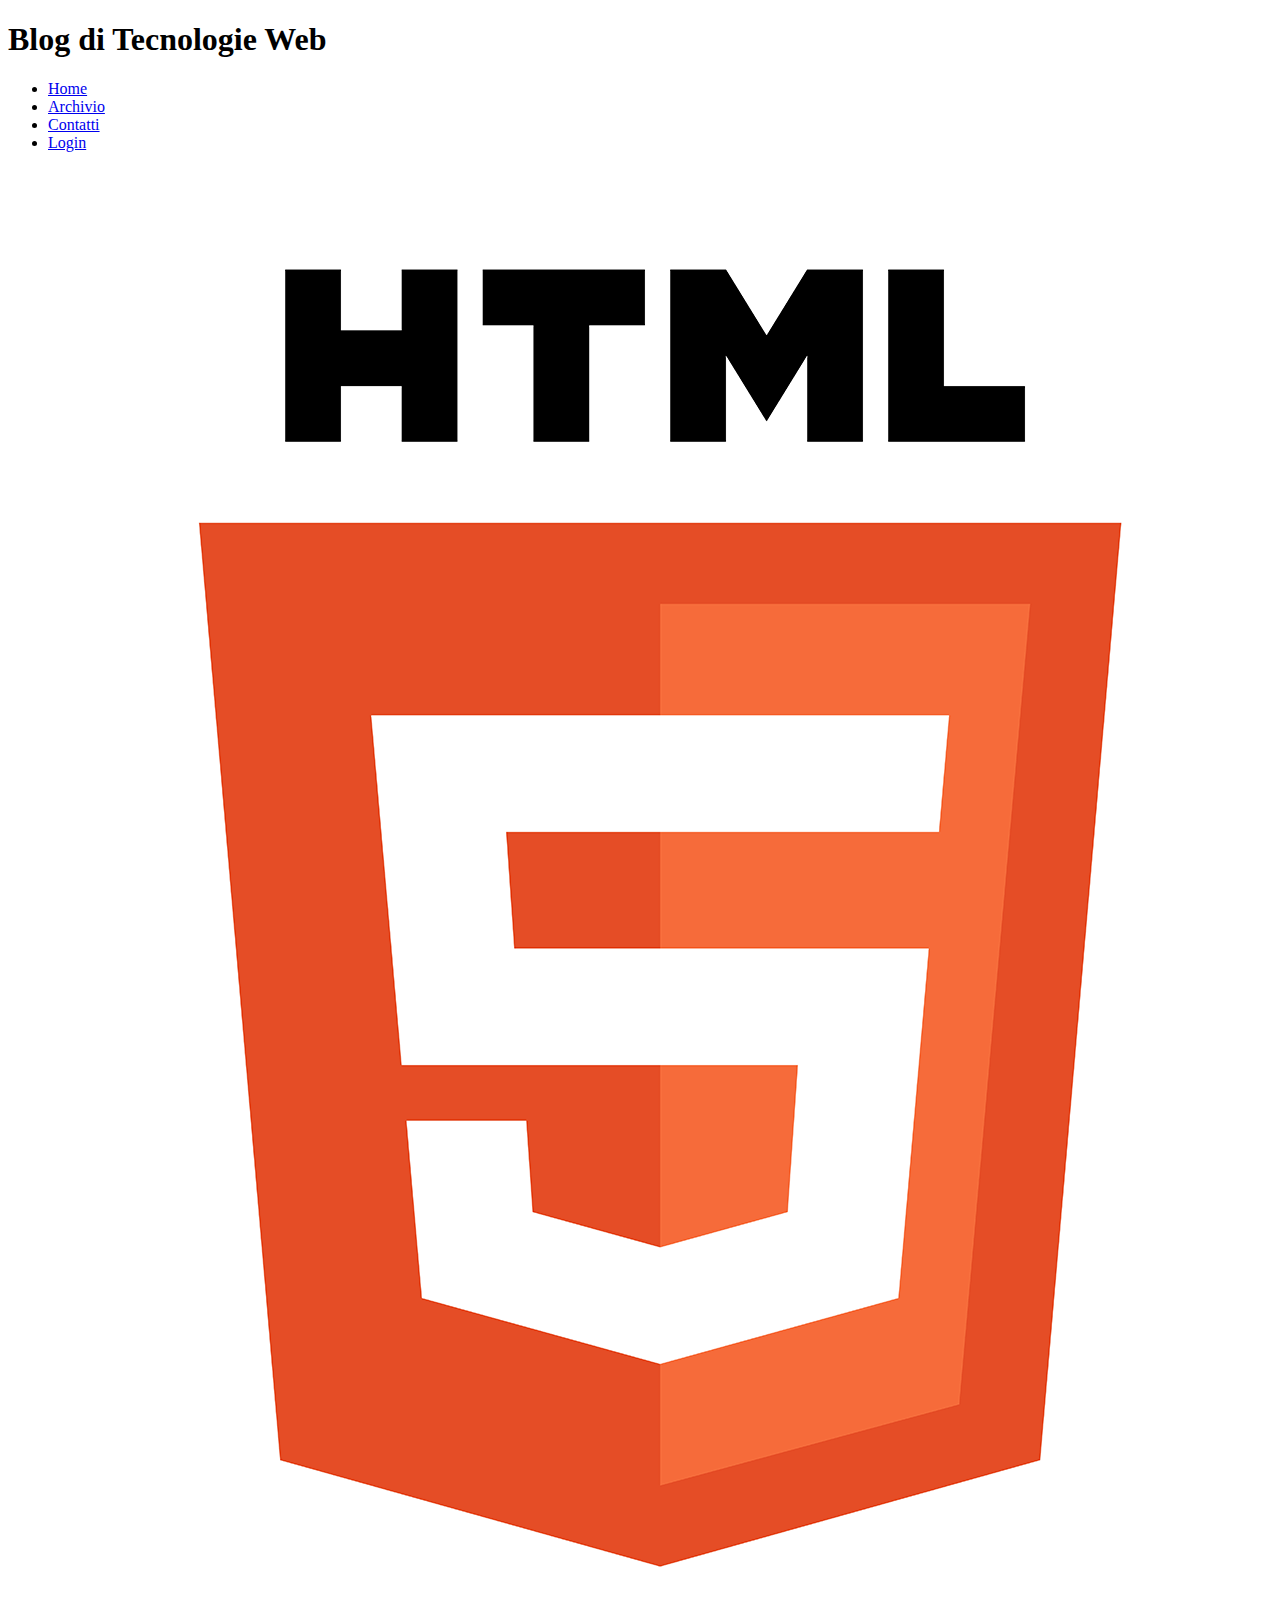
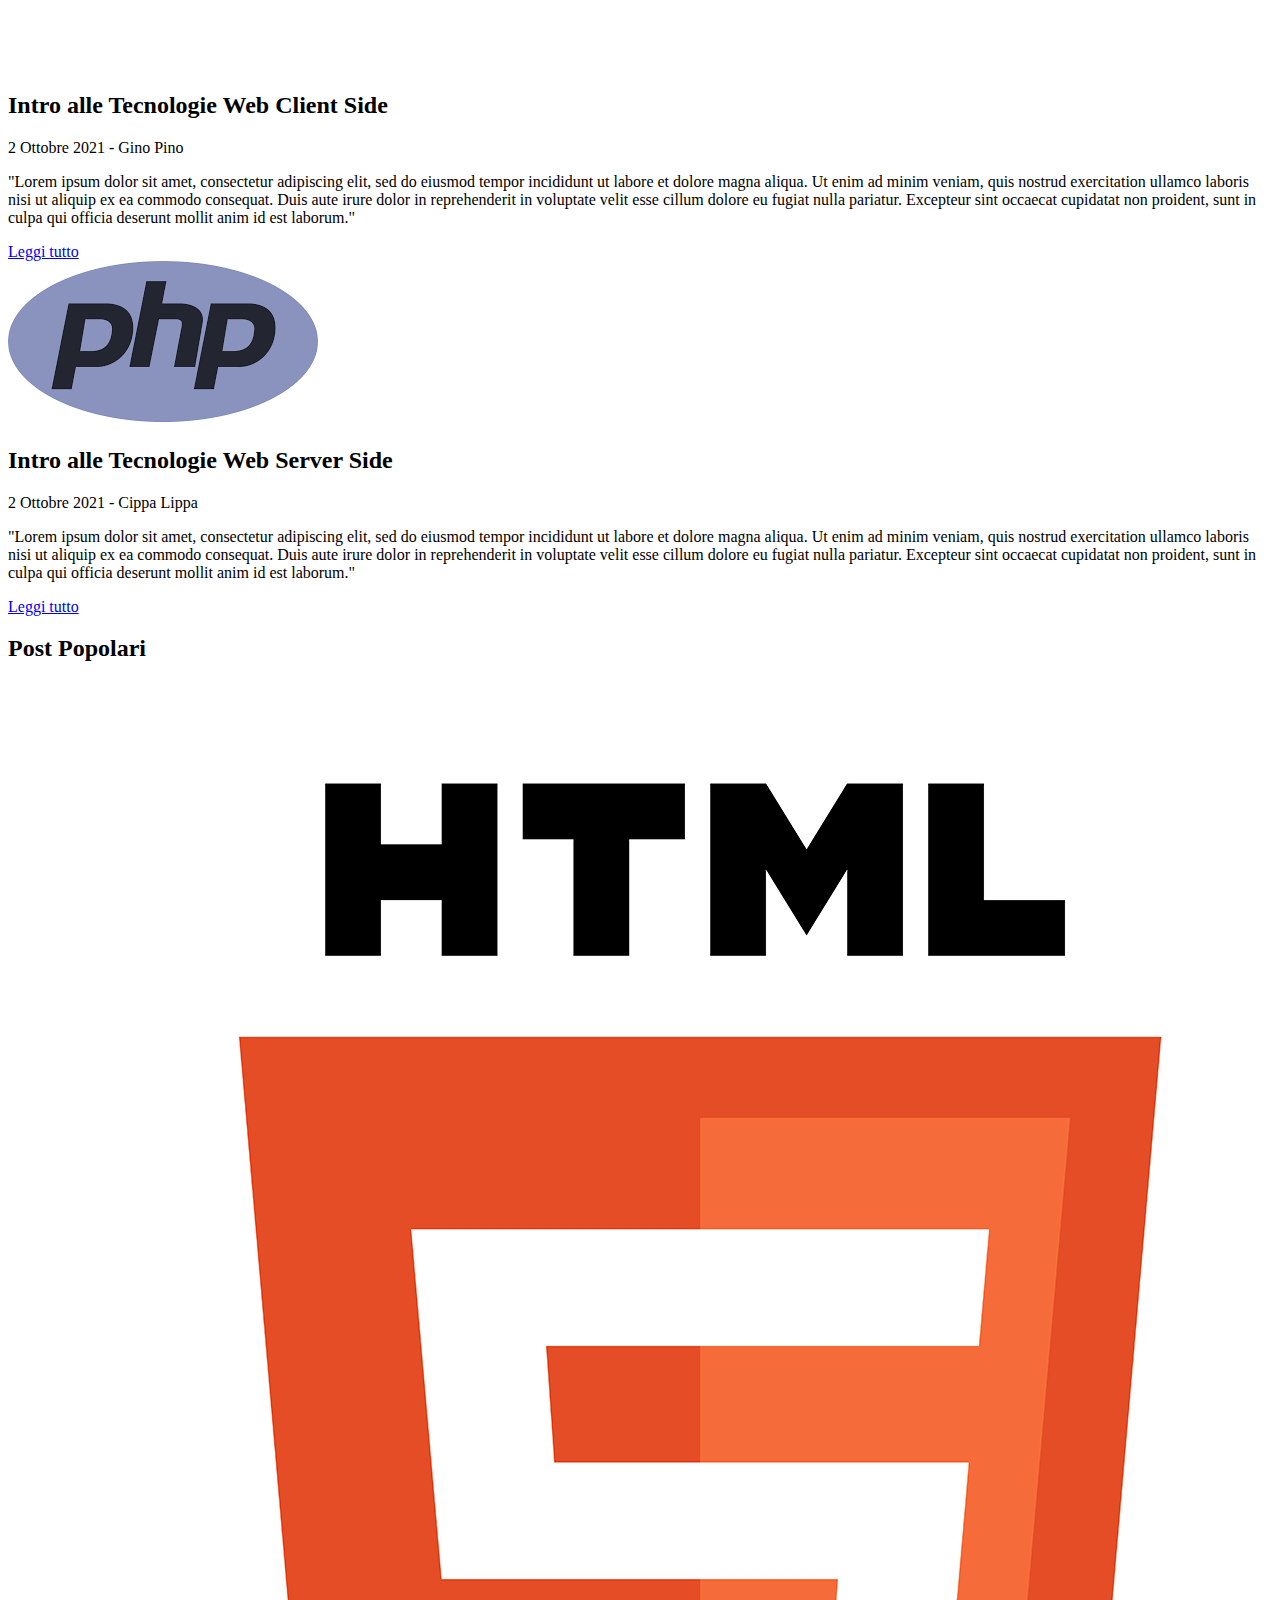
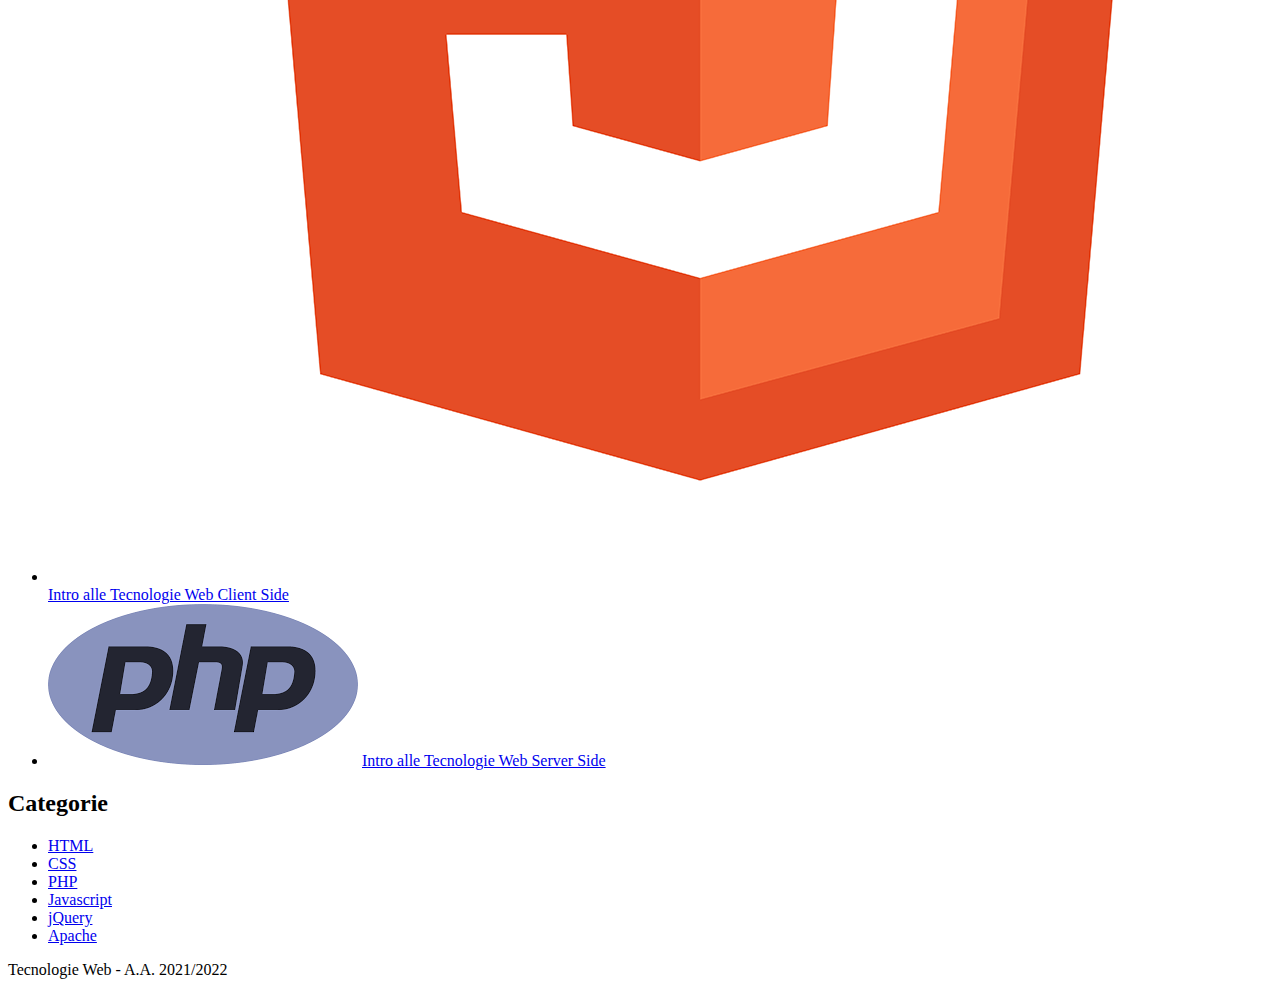
<file: ex2/website/index.html>
<!DOCTYPE html>
<html lang="it">
<head>
    <title>Blog TW - Home</title>
</head>
<body>
    <header>
        <h1>Blog di Tecnologie Web</h1>
    </header>
    <nav>
        <ul>
            <li><a href="index.html">Home</a></li><li><a href="archivio.html">Archivio</a></li><li><a href="contatti.html">Contatti</a></li><li><a href="login.html">Login</a></li>
        </ul>
    </nav>
    <main>
        <article>
            <header>
                <div>
                    <img src="./img/html5-js-css3.png" alt="" />
                </div>
                <h2>Intro alle Tecnologie Web Client Side</h2>
                <p>2 Ottobre 2021 - Gino Pino</p>
            </header>
            <section>
                <p>"Lorem ipsum dolor sit amet, consectetur adipiscing elit, sed do eiusmod tempor incididunt ut labore et dolore magna aliqua. Ut enim ad minim veniam, quis nostrud exercitation ullamco laboris nisi ut aliquip ex ea commodo consequat. Duis aute irure dolor in reprehenderit in voluptate velit esse cillum dolore eu fugiat nulla pariatur. Excepteur sint occaecat cupidatat non proident, sunt in culpa qui officia deserunt mollit anim id est laborum."</p>
            </section>
            <footer>
                <a href="#">Leggi tutto</a>
            </footer>
        </article>
        <article>
            <header>
                <div>
                    <img src="./img/php.png" alt="" />
                </div>
                <h2>Intro alle Tecnologie Web Server Side</h2>
                <p>2 Ottobre 2021 - Cippa Lippa</p>
            </header>
            <section>
                <p>"Lorem ipsum dolor sit amet, consectetur adipiscing elit, sed do eiusmod tempor incididunt ut labore et dolore magna aliqua. Ut enim ad minim veniam, quis nostrud exercitation ullamco laboris nisi ut aliquip ex ea commodo consequat. Duis aute irure dolor in reprehenderit in voluptate velit esse cillum dolore eu fugiat nulla pariatur. Excepteur sint occaecat cupidatat non proident, sunt in culpa qui officia deserunt mollit anim id est laborum."</p>
            </section>
            <footer>
                <a href="#">Leggi tutto</a>
            </footer>
        </article>
    </main><aside>
        <section>
            <h2>Post Popolari</h2>
            <ul>
                <li>
                    <img src="img/html5-js-css3.png" alt="" />
                    <a href="#">Intro alle Tecnologie Web Client Side</a>
                </li>
                <li>
                    <img src="img/php.png" alt="" />
                    <a href="#">Intro alle Tecnologie Web Server Side</a>
                </li>
            </ul>
        </section>
        <section>
            <h2>Categorie</h2>
            <ul>
                <li><a href="#">HTML</a></li>
                <li><a href="#">CSS</a></li>
                <li><a href="#">PHP</a></li>
                <li><a href="#">Javascript</a></li>
                <li><a href="#">jQuery</a></li>
                <li><a href="#">Apache</a></li>
            </ul>
        </section>
    </aside>
    <footer>
        <p>Tecnologie Web - A.A. 2021/2022</p>
    </footer>
</body>
</html>
</file>
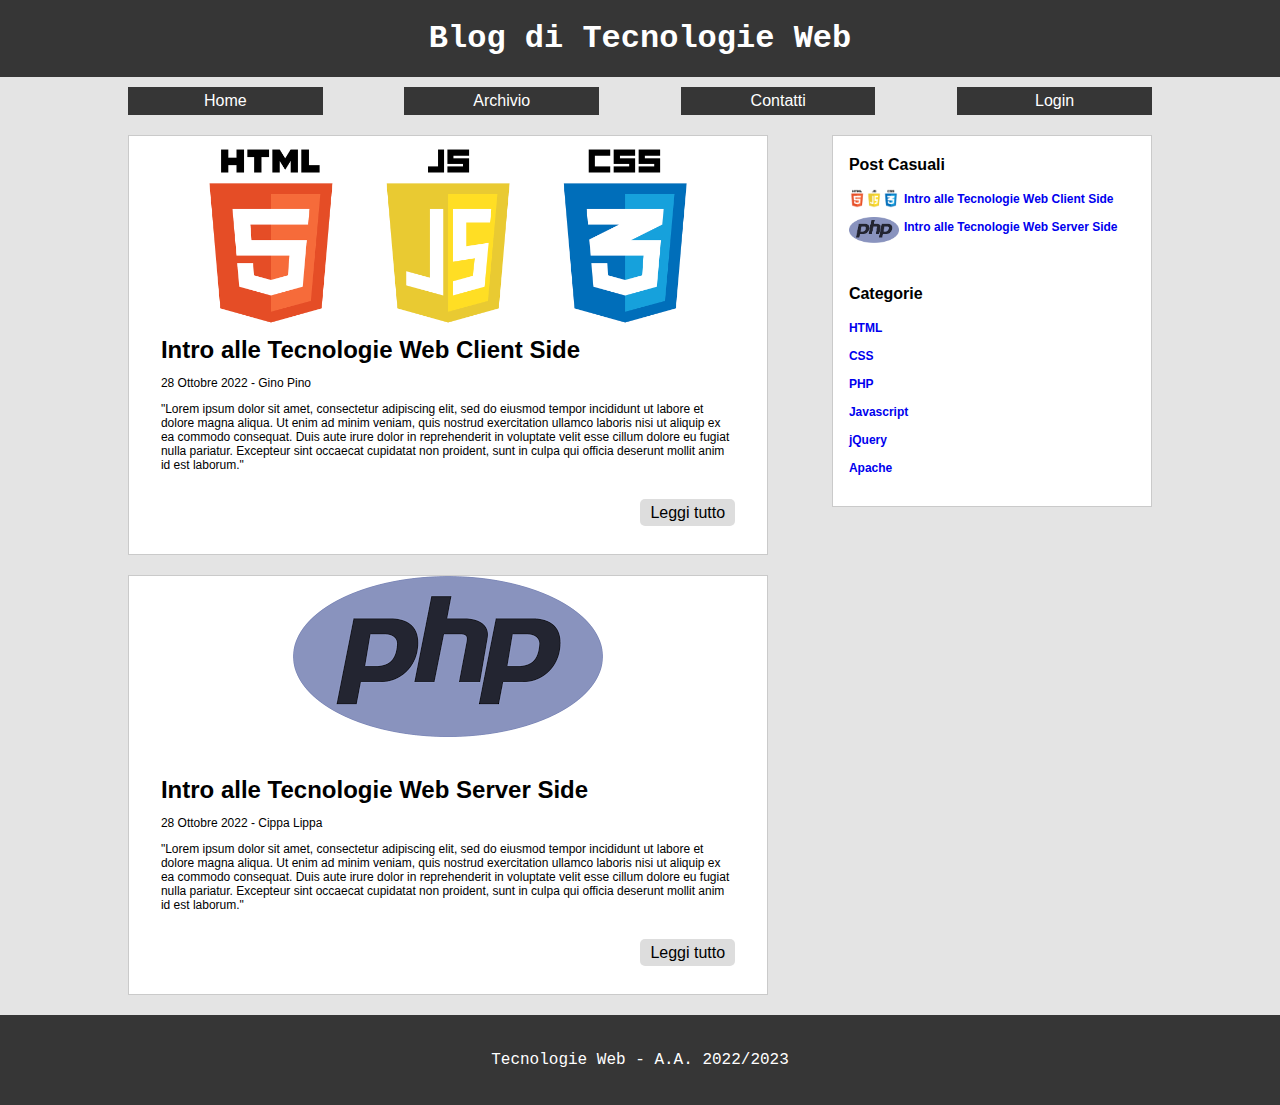
<file: ex3/sito/index.html>
<!DOCTYPE html>
<html lang="it">
<head>
    <meta name="viewport" content="width=device-width, initial-scale=1.0" />
    <title>Blog TW - Home</title>
    <link rel="stylesheet" type="text/css" href="./css/style.css" />
</head>
<body>
    <header>
        <h1>Blog di Tecnologie Web</h1>
    </header>
    <nav>
        <ul>
            <li><a href="index.html">Home</a></li><li><a href="archivio.html">Archivio</a></li><li><a href="contatti.html">Contatti</a></li><li><a href="login.html">Login</a></li>
        </ul>
    </nav>
    <main>
        <article>
            <header>
                <div>
                    <img src="./img/html5-js-css3.png" alt="" />
                </div>
                <h2>Intro alle Tecnologie Web Client Side</h2>
                <p>28 Ottobre 2022 - Gino Pino</p>
            </header>
            <section>
                <p>"Lorem ipsum dolor sit amet, consectetur adipiscing elit, sed do eiusmod tempor incididunt ut labore et dolore magna aliqua. Ut enim ad minim veniam, quis nostrud exercitation ullamco laboris nisi ut aliquip ex ea commodo consequat. Duis aute irure dolor in reprehenderit in voluptate velit esse cillum dolore eu fugiat nulla pariatur. Excepteur sint occaecat cupidatat non proident, sunt in culpa qui officia deserunt mollit anim id est laborum."</p>
            </section>
            <footer>
                <a href="#">Leggi tutto</a>
            </footer>
        </article>
        <article>
            <header>
                <div>
                    <img src="./img/php.png" alt="" />
                </div>
                <h2>Intro alle Tecnologie Web Server Side</h2>
                <p>28 Ottobre 2022 - Cippa Lippa</p>
            </header>
            <section>
                <p>"Lorem ipsum dolor sit amet, consectetur adipiscing elit, sed do eiusmod tempor incididunt ut labore et dolore magna aliqua. Ut enim ad minim veniam, quis nostrud exercitation ullamco laboris nisi ut aliquip ex ea commodo consequat. Duis aute irure dolor in reprehenderit in voluptate velit esse cillum dolore eu fugiat nulla pariatur. Excepteur sint occaecat cupidatat non proident, sunt in culpa qui officia deserunt mollit anim id est laborum."</p>
            </section>
            <footer>
                <a href="#">Leggi tutto</a>
            </footer>
        </article>
    </main><aside>
        <section>
            <h2>Post Casuali</h2>
            <ul>
                <li>
                    <img src="img/html5-js-css3.png" alt="" />
                    <a href="#">Intro alle Tecnologie Web Client Side</a>
                </li>
                <li>
                    <img src="img/php.png" alt="" />
                    <a href="#">Intro alle Tecnologie Web Server Side</a>
                </li>
            </ul>
        </section>
        <section>
            <h2>Categorie</h2>
            <ul>
                <li><a href="#">HTML</a></li>
                <li><a href="#">CSS</a></li>
                <li><a href="#">PHP</a></li>
                <li><a href="#">Javascript</a></li>
                <li><a href="#">jQuery</a></li>
                <li><a href="#">Apache</a></li>
            </ul>
        </section>
    </aside>
    <footer>
        <p>Tecnologie Web - A.A. 2022/2023</p>
    </footer>
</body>
</html>
</file>
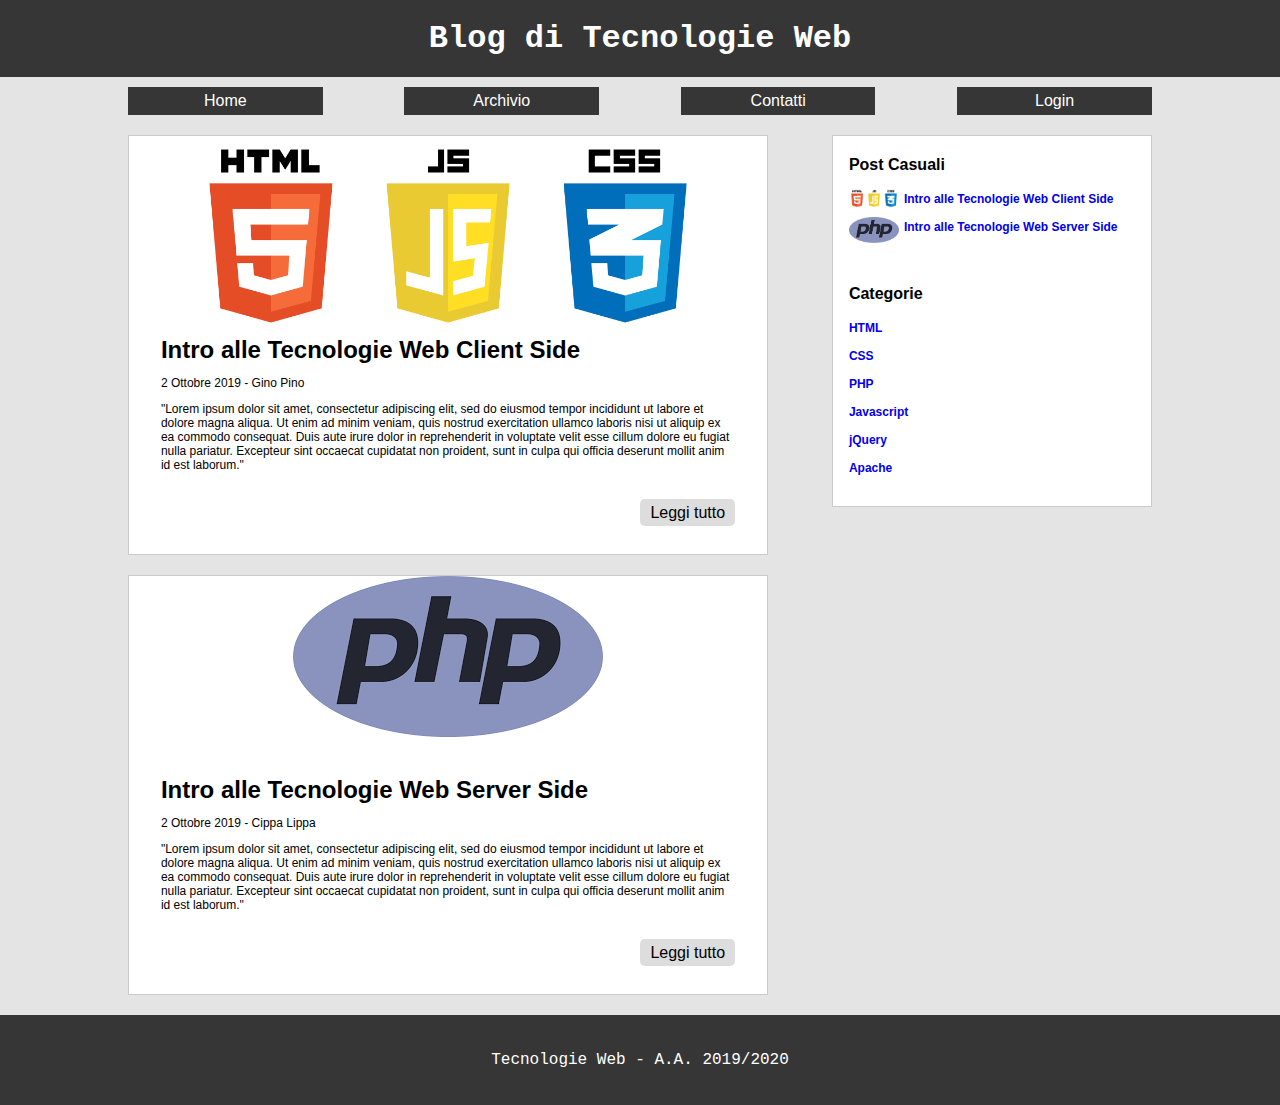
<file: ex4/html/index.html>
<!DOCTYPE html>
<html lang="it">
<head>
    <meta name="viewport" content="width=device-width, initial-scale=1.0" />
    <title>Blog TW - Home</title>
    <link rel="stylesheet" type="text/css" href="./css/style.css" />
</head>
<body>
    <header>
        <h1>Blog di Tecnologie Web</h1>
    </header>
    <nav>
        <ul>
            <li><a href="index.html">Home</a></li><li><a href="archivio.html">Archivio</a></li><li><a href="contatti.html">Contatti</a></li><li><a href="login.html">Login</a></li>
        </ul>
    </nav>
    <main>
        <article>
            <header>
                <div>
                    <img src="./img/html5-js-css3.png" alt="" />
                </div>
                <h2>Intro alle Tecnologie Web Client Side</h2>
                <p>2 Ottobre 2019 - Gino Pino</p>
            </header>
            <section>
                <p>"Lorem ipsum dolor sit amet, consectetur adipiscing elit, sed do eiusmod tempor incididunt ut labore et dolore magna aliqua. Ut enim ad minim veniam, quis nostrud exercitation ullamco laboris nisi ut aliquip ex ea commodo consequat. Duis aute irure dolor in reprehenderit in voluptate velit esse cillum dolore eu fugiat nulla pariatur. Excepteur sint occaecat cupidatat non proident, sunt in culpa qui officia deserunt mollit anim id est laborum."</p>
            </section>
            <footer>
                <a href="#">Leggi tutto</a>
            </footer>
        </article>
        <article>
            <header>
                <div>
                    <img src="./img/php.png" alt="" />
                </div>
                <h2>Intro alle Tecnologie Web Server Side</h2>
                <p>2 Ottobre 2019 - Cippa Lippa</p>
            </header>
            <section>
                <p>"Lorem ipsum dolor sit amet, consectetur adipiscing elit, sed do eiusmod tempor incididunt ut labore et dolore magna aliqua. Ut enim ad minim veniam, quis nostrud exercitation ullamco laboris nisi ut aliquip ex ea commodo consequat. Duis aute irure dolor in reprehenderit in voluptate velit esse cillum dolore eu fugiat nulla pariatur. Excepteur sint occaecat cupidatat non proident, sunt in culpa qui officia deserunt mollit anim id est laborum."</p>
            </section>
            <footer>
                <a href="#">Leggi tutto</a>
            </footer>
        </article>
    </main><aside>
        <section>
            <h2>Post Casuali</h2>
            <ul>
                <li>
                    <img src="img/html5-js-css3.png" alt="" />
                    <a href="#">Intro alle Tecnologie Web Client Side</a>
                </li>
                <li>
                    <img src="img/php.png" alt="" />
                    <a href="#">Intro alle Tecnologie Web Server Side</a>
                </li>
            </ul>
        </section>
        <section>
            <h2>Categorie</h2>
            <ul>
                <li><a href="#">HTML</a></li>
                <li><a href="#">CSS</a></li>
                <li><a href="#">PHP</a></li>
                <li><a href="#">Javascript</a></li>
                <li><a href="#">jQuery</a></li>
                <li><a href="#">Apache</a></li>
            </ul>
        </section>
    </aside>
    <footer>
        <p>Tecnologie Web - A.A. 2019/2020</p>
    </footer>
</body>
</html>
</file>
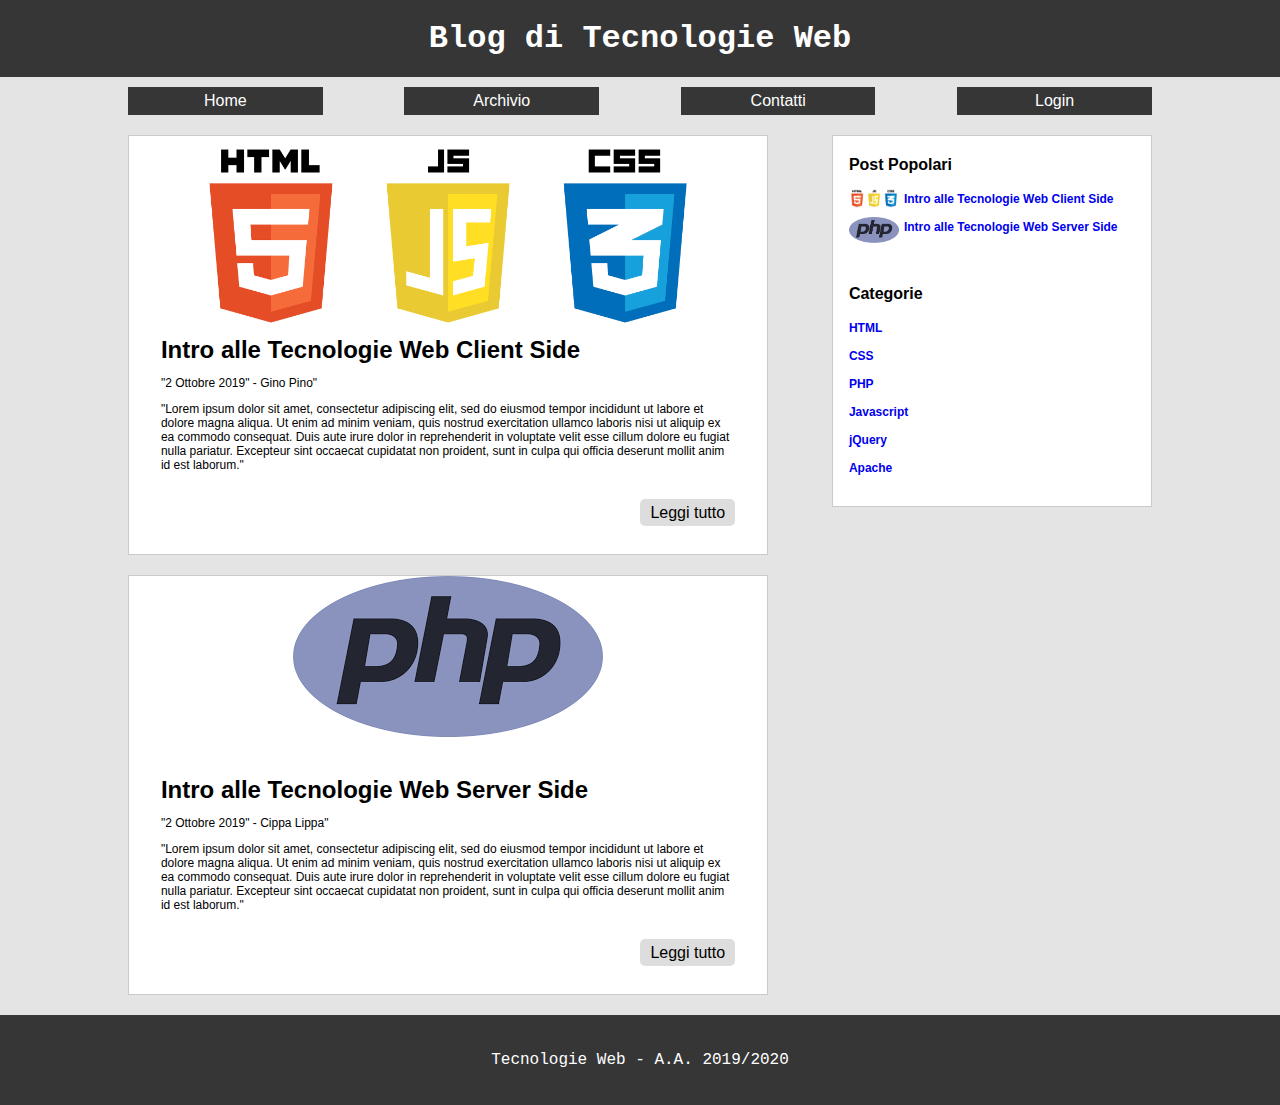
<file: exJs/04-articoli/index.html>
<!DOCTYPE html>
<html lang="it">
<head>
    <meta name="viewport" content="width=device-width, initial-scale=1.0" />
    <title>Blog TW - Home</title>
    <link rel="stylesheet" type="text/css" href="./css/style.css" />
</head>
<body>
    <header>
        <h1>Blog di Tecnologie Web</h1>
    </header>
    <nav>
        <ul>
            <li><a href="index.html">Home</a></li><li><a href="archivio.html">Archivio</a></li><li><a href="contatti.html">Contatti</a></li><li><a href="login.html">Login</a></li>
        </ul>
    </nav>
    <main>
    </main><aside>
        <section>
            <h2>Post Popolari</h2>
            <ul>
                <li>
                    <img src="img/html5-js-css3.png" alt="" />
                    <a href="#">Intro alle Tecnologie Web Client Side</a>
                </li>
                <li>
                    <img src="img/php.png" alt="" />
                    <a href="#">Intro alle Tecnologie Web Server Side</a>
                </li>
            </ul>
        </section>
        <section>
            <h2>Categorie</h2>
            <ul>
                <li><a href="#">HTML</a></li>
                <li><a href="#">CSS</a></li>
                <li><a href="#">PHP</a></li>
                <li><a href="#">Javascript</a></li>
                <li><a href="#">jQuery</a></li>
                <li><a href="#">Apache</a></li>
            </ul>
        </section>
    </aside>
    <footer>
        <p>Tecnologie Web - A.A. 2019/2020</p>
    </footer>
    <script src="articoli.js" type="text/javascript"></script>
</body>
</html>
</file>
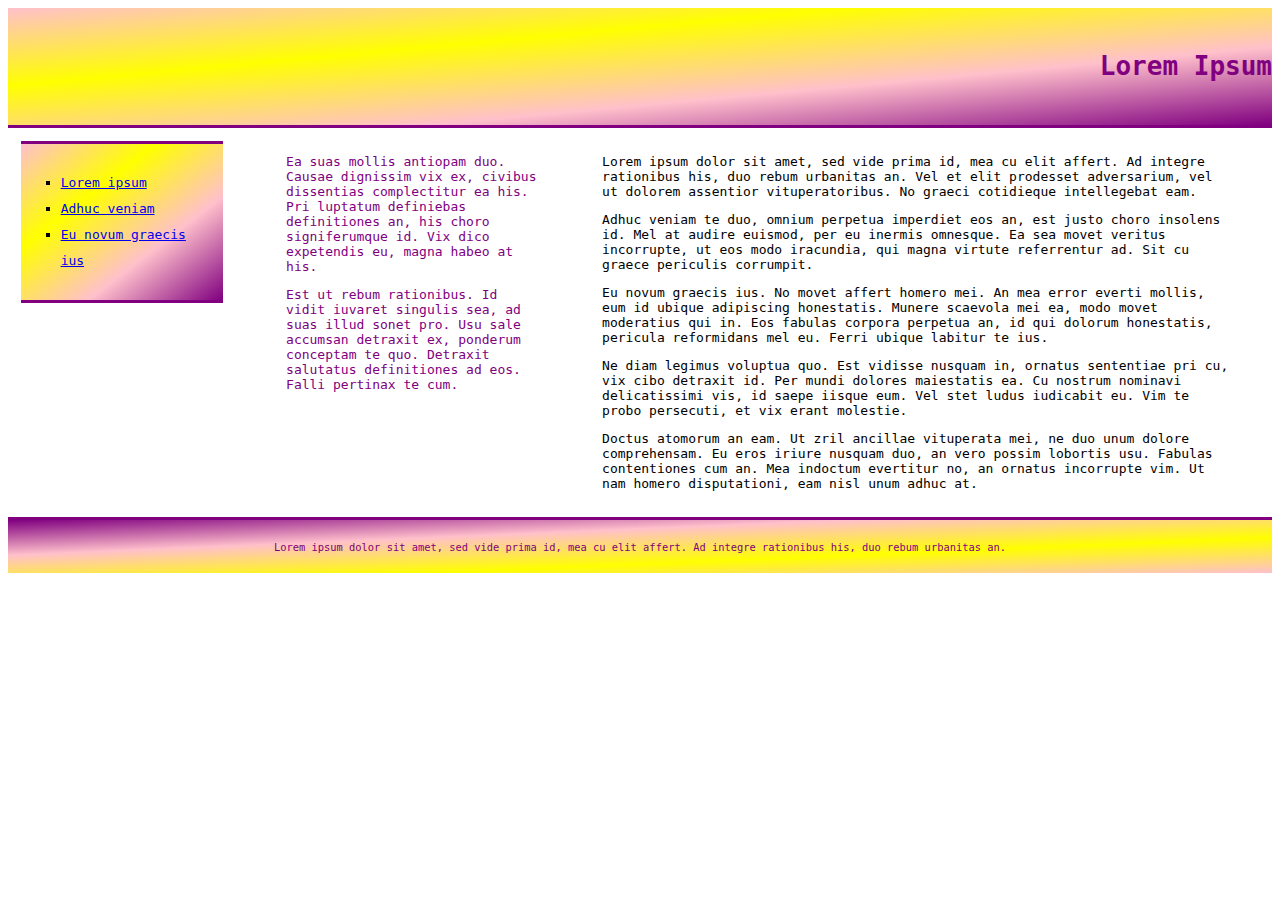
<file: preparazioneCompito/ex_css.html>
<!DOCTYPE html>
<html lang="it">
<head>
 <link href="ex_css.css" rel="stylesheet" type="text/css"/>
 <title>Esercizio CSS</title>
</head>
<body>

<header><h1>Lorem Ipsum</h1></header>
<section>
    <p>Lorem ipsum dolor sit amet, sed vide prima id, mea cu elit affert. Ad integre rationibus his, duo rebum urbanitas an. Vel et elit prodesset adversarium, vel ut dolorem assentior vituperatoribus. No graeci cotidieque intellegebat eam.</p>
    <p>Adhuc veniam te duo, omnium perpetua imperdiet eos an, est justo choro insolens id. Mel at audire euismod, per eu inermis omnesque. Ea sea movet veritus incorrupte, ut eos modo iracundia, qui magna virtute referrentur ad. Sit cu graece periculis corrumpit.</p>
    <p>Eu novum graecis ius. No movet affert homero mei. An mea error everti mollis, eum id ubique adipiscing honestatis. Munere scaevola mei ea, modo movet moderatius qui in. Eos fabulas corpora perpetua an, id qui dolorum honestatis, pericula reformidans mel eu. Ferri ubique labitur te ius.</p>
    <p>Ne diam legimus voluptua quo. Est vidisse nusquam in, ornatus sententiae pri cu, vix cibo detraxit id. Per mundi dolores maiestatis ea. Cu nostrum nominavi delicatissimi vis, id saepe iisque eum. Vel stet ludus iudicabit eu. Vim te probo persecuti, et vix erant molestie.</p>
    <p>Doctus atomorum an eam. Ut zril ancillae vituperata mei, ne duo unum dolore comprehensam. Eu eros iriure nusquam duo, an vero possim lobortis usu. Fabulas contentiones cum an. Mea indoctum evertitur no, an ornatus incorrupte vim. Ut nam homero disputationi, eam nisl unum adhuc at.</p>
</section>
<nav>
  <ul>
    <li><a href="http://www.google.com">Lorem ipsum</a></li>
    <li><a href="http://www.unibo.it">Adhuc veniam</a></li>
    <li><a href="http://www.scopus.com">Eu novum graecis ius</a></li>
  </ul>
</nav>
<aside>
  <p>Ea suas mollis antiopam duo. Causae dignissim vix ex, civibus dissentias complectitur ea his. Pri luptatum definiebas definitiones an, his choro signiferumque id. Vix dico expetendis eu, magna habeo at his.</p>
  <p>Est ut rebum rationibus. Id vidit iuvaret singulis sea, ad suas illud sonet pro. Usu sale accumsan detraxit ex, ponderum conceptam te quo. Detraxit salutatus definitiones ad eos. Falli pertinax te cum.</p>
</aside>

<footer><p>Lorem ipsum dolor sit amet, sed vide prima id, mea cu elit affert. Ad integre rationibus his, duo rebum urbanitas an. </p></footer>
</body>
</html>
</file>
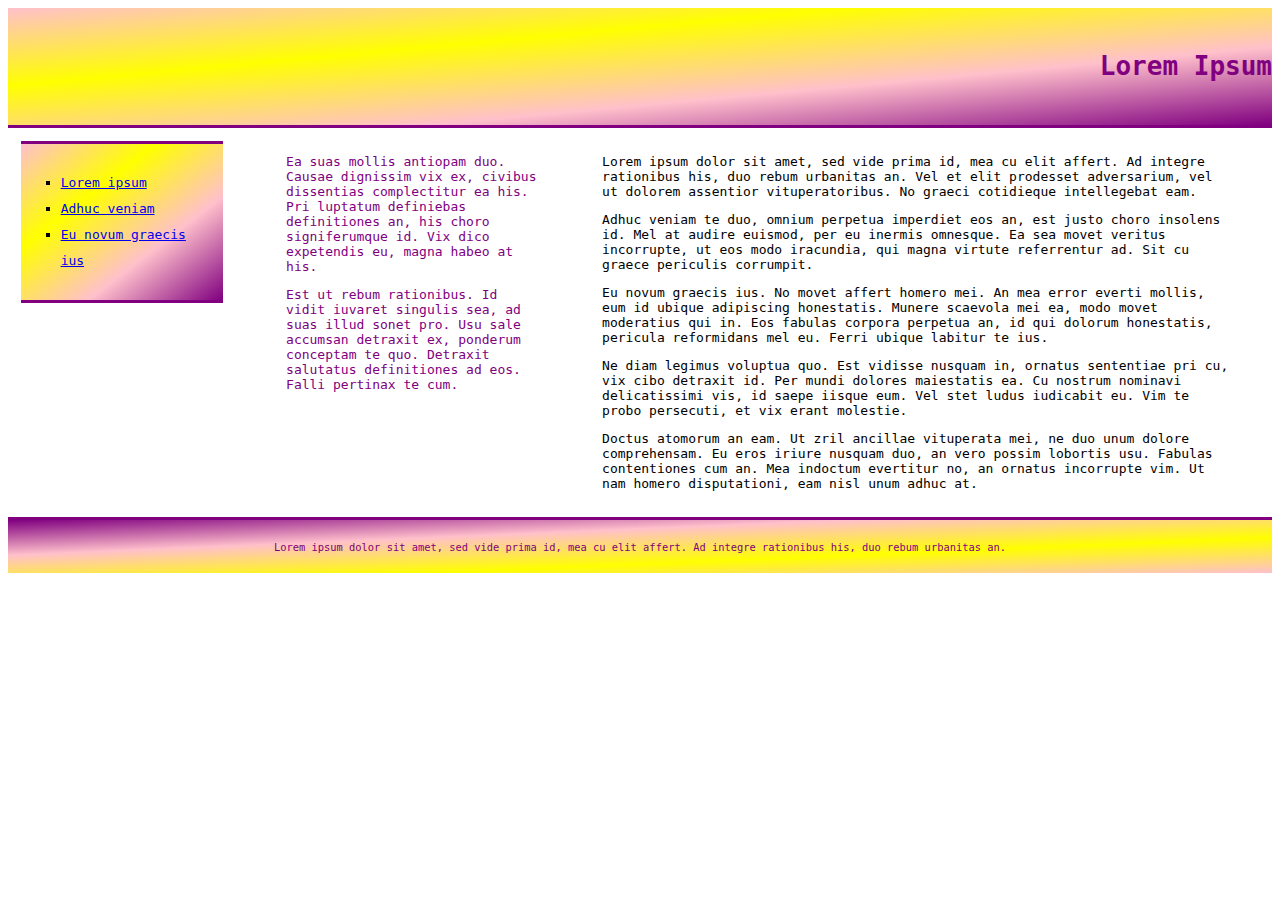
<file: preparazioneCompito/leonardo.beleffi@studio.unibo.it.html>
<!DOCTYPE html>
<html lang="it">
<head>
 <link href="leonardo.beleffi@studio.unibo.it.css" rel="stylesheet" type="text/css"/>
 <title>Esercizio CSS</title>
</head>
<body>

<header><h1>Lorem Ipsum</h1></header>
<section>
    <p>Lorem ipsum dolor sit amet, sed vide prima id, mea cu elit affert. Ad integre rationibus his, duo rebum urbanitas an. Vel et elit prodesset adversarium, vel ut dolorem assentior vituperatoribus. No graeci cotidieque intellegebat eam.</p>
    <p>Adhuc veniam te duo, omnium perpetua imperdiet eos an, est justo choro insolens id. Mel at audire euismod, per eu inermis omnesque. Ea sea movet veritus incorrupte, ut eos modo iracundia, qui magna virtute referrentur ad. Sit cu graece periculis corrumpit.</p>
    <p>Eu novum graecis ius. No movet affert homero mei. An mea error everti mollis, eum id ubique adipiscing honestatis. Munere scaevola mei ea, modo movet moderatius qui in. Eos fabulas corpora perpetua an, id qui dolorum honestatis, pericula reformidans mel eu. Ferri ubique labitur te ius.</p>
    <p>Ne diam legimus voluptua quo. Est vidisse nusquam in, ornatus sententiae pri cu, vix cibo detraxit id. Per mundi dolores maiestatis ea. Cu nostrum nominavi delicatissimi vis, id saepe iisque eum. Vel stet ludus iudicabit eu. Vim te probo persecuti, et vix erant molestie.</p>
    <p>Doctus atomorum an eam. Ut zril ancillae vituperata mei, ne duo unum dolore comprehensam. Eu eros iriure nusquam duo, an vero possim lobortis usu. Fabulas contentiones cum an. Mea indoctum evertitur no, an ornatus incorrupte vim. Ut nam homero disputationi, eam nisl unum adhuc at.</p>
</section>
<nav>
  <ul>
    <li><a href="http://www.google.com">Lorem ipsum</a></li>
    <li><a href="http://www.unibo.it">Adhuc veniam</a></li>
    <li><a href="http://www.scopus.com">Eu novum graecis ius</a></li>
  </ul>
</nav>
<aside>
  <p>Ea suas mollis antiopam duo. Causae dignissim vix ex, civibus dissentias complectitur ea his. Pri luptatum definiebas definitiones an, his choro signiferumque id. Vix dico expetendis eu, magna habeo at his.</p>
  <p>Est ut rebum rationibus. Id vidit iuvaret singulis sea, ad suas illud sonet pro. Usu sale accumsan detraxit ex, ponderum conceptam te quo. Detraxit salutatus definitiones ad eos. Falli pertinax te cum.</p>
</aside>

<footer><p>Lorem ipsum dolor sit amet, sed vide prima id, mea cu elit affert. Ad integre rationibus his, duo rebum urbanitas an. </p></footer>
</body>
</html>
</file>
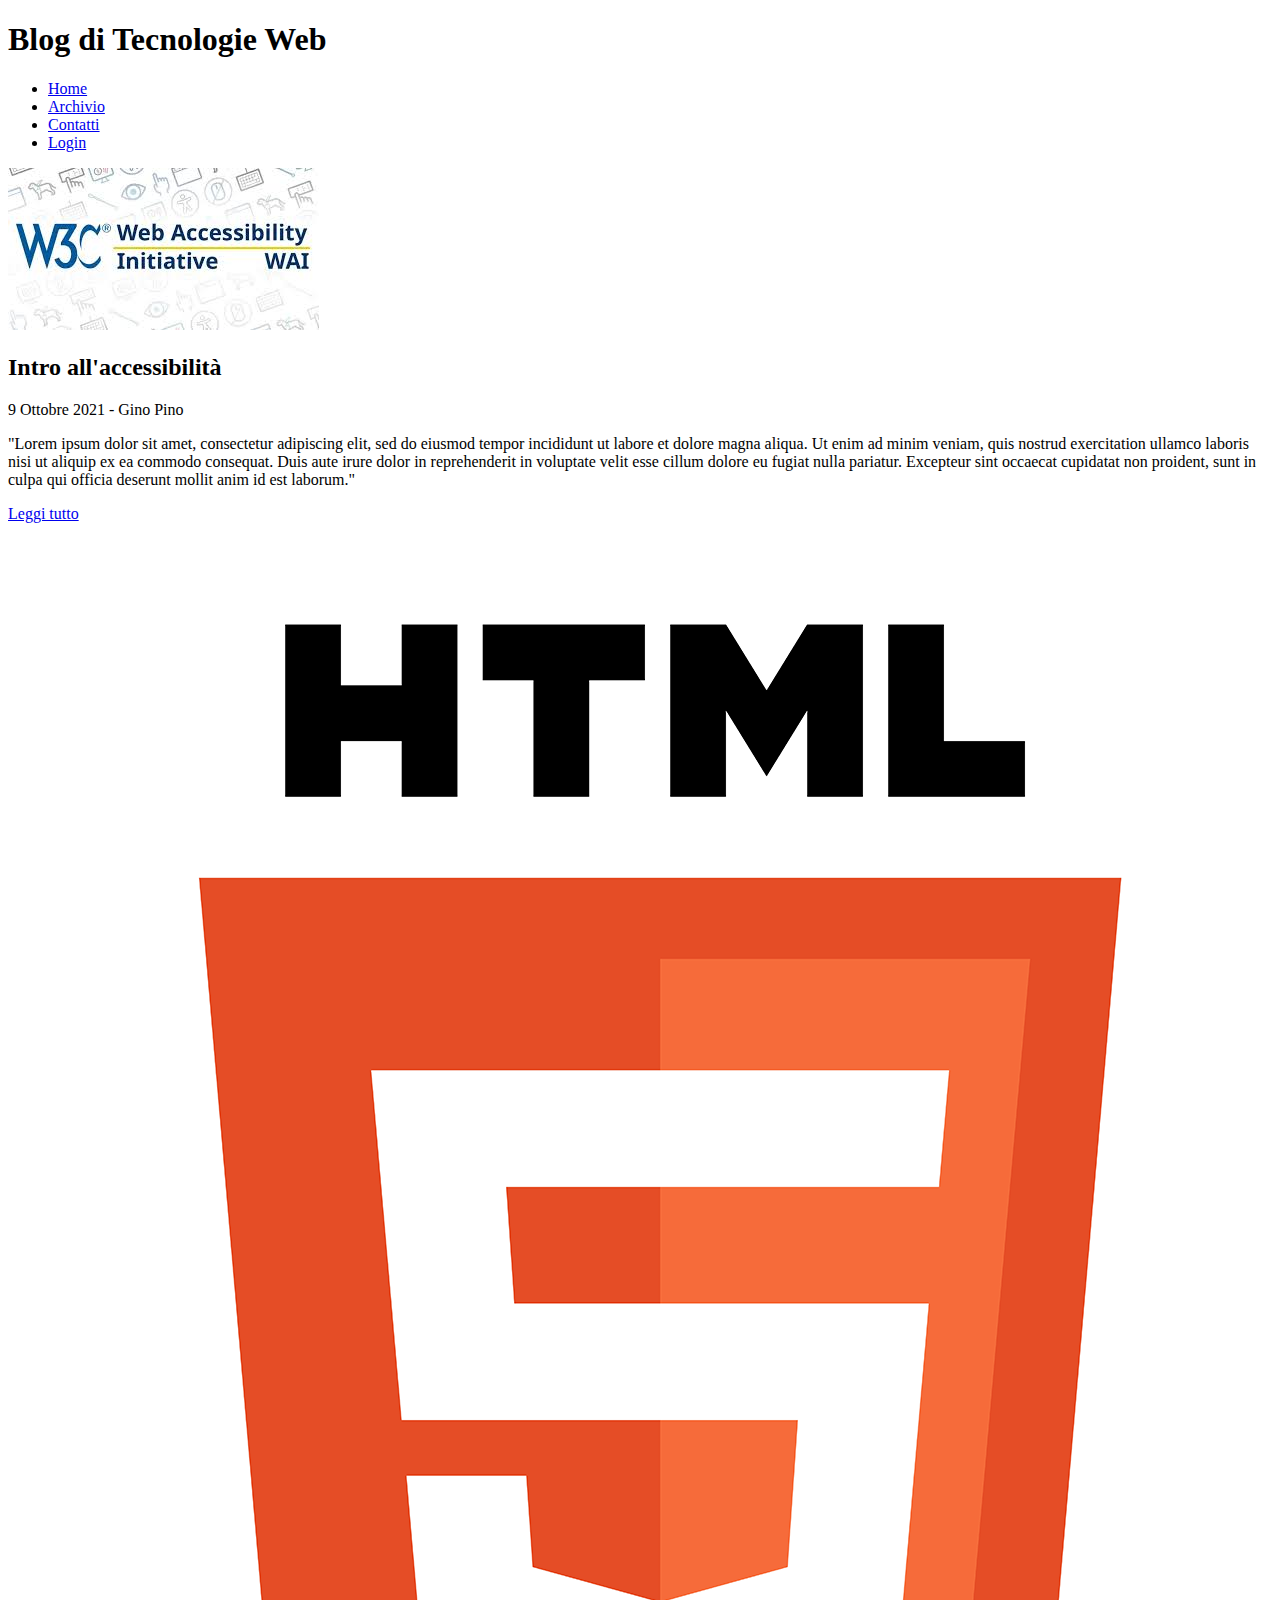
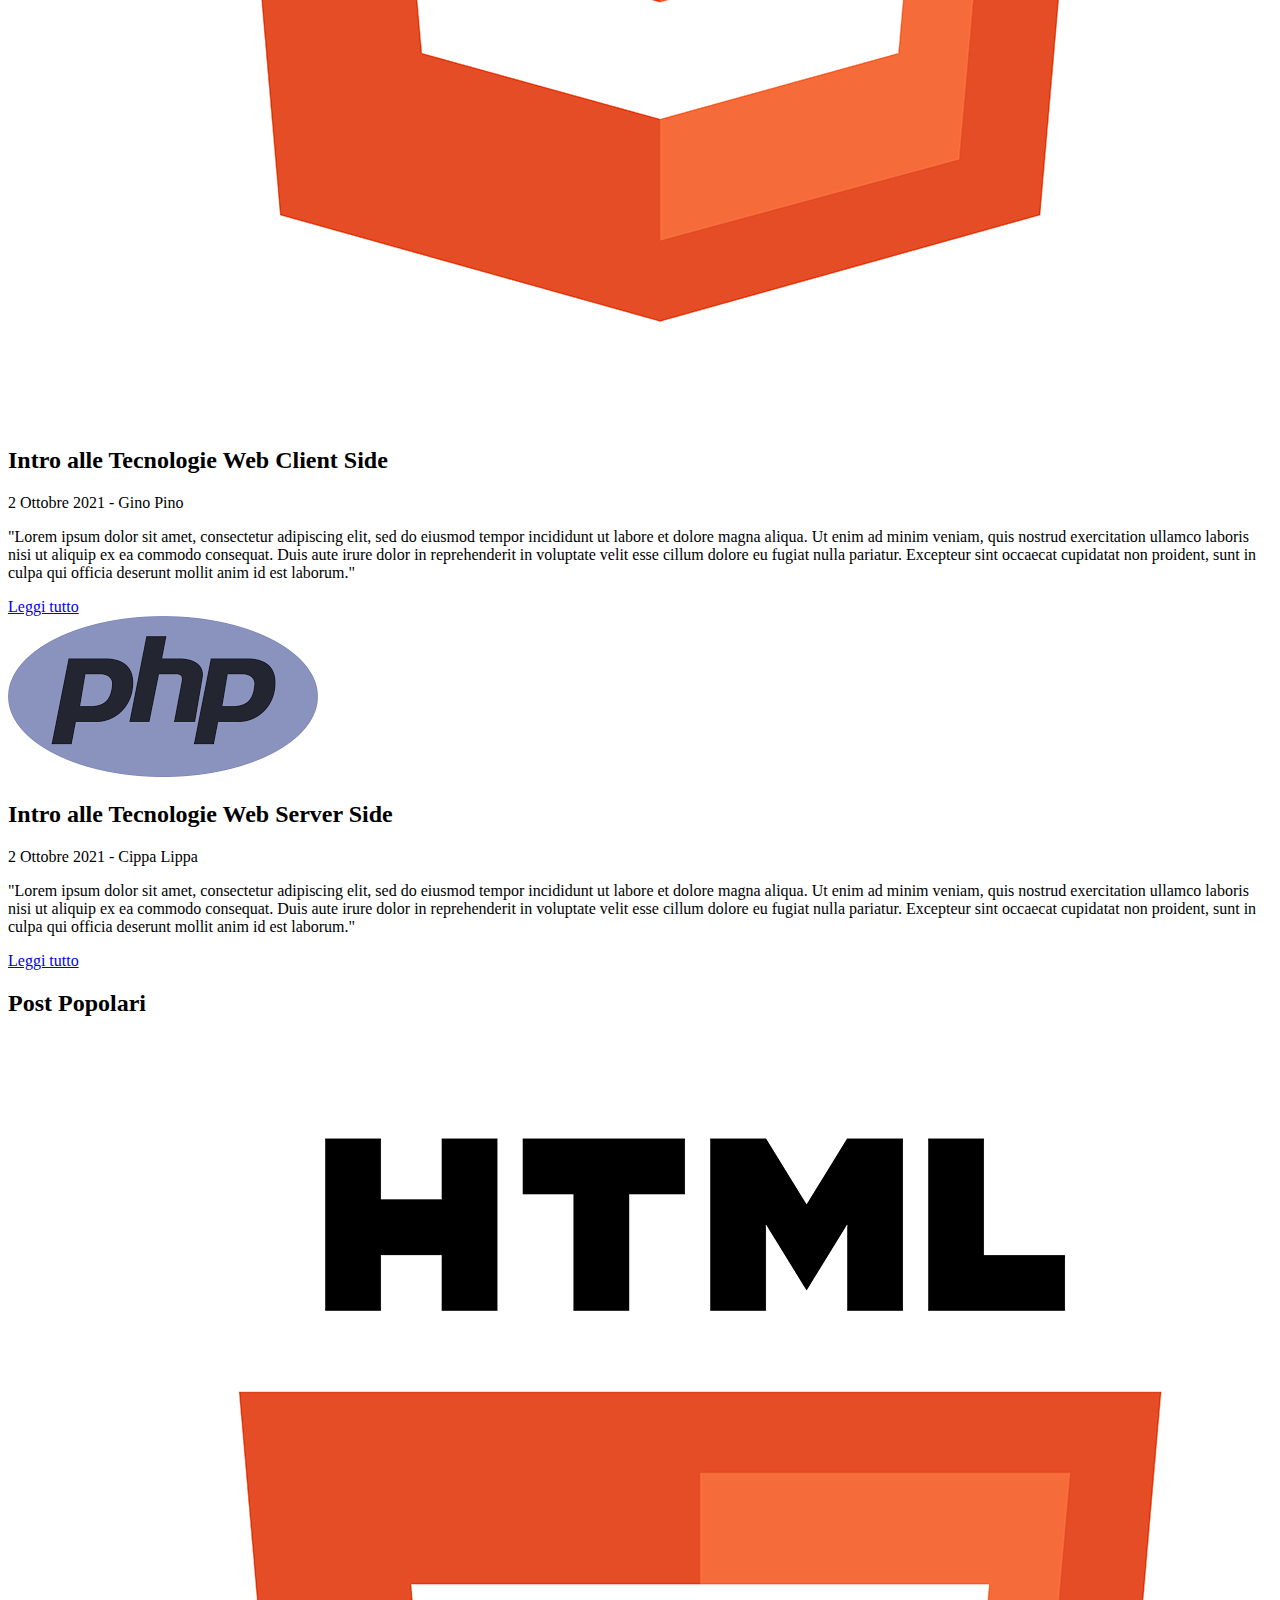
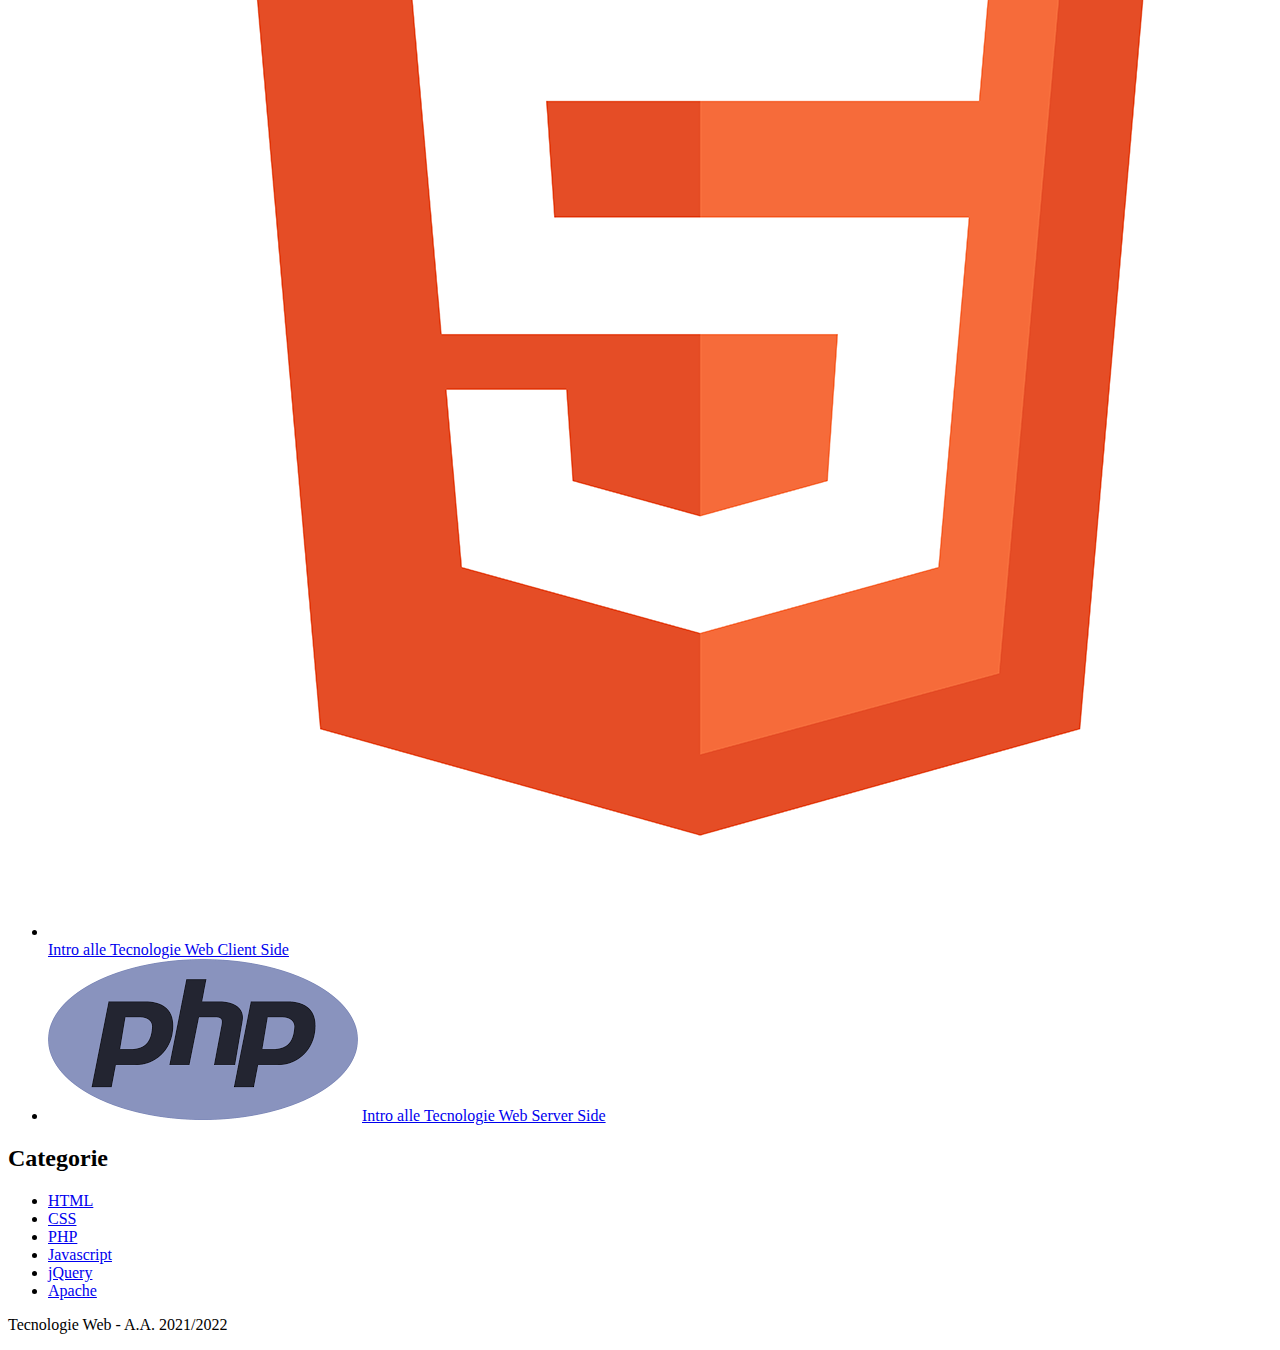
<file: ex2/website/archivio.html>
<!DOCTYPE html>
<html lang="it">
<head>
    <title>Blog TW - Home</title>
</head>
<body>
    <header>
        <h1>Blog di Tecnologie Web</h1>
    </header>
    <nav>
        <ul>
            <li><a href="index.html">Home</a></li><li><a href="archivio.html">Archivio</a></li><li><a href="contatti.html">Contatti</a></li><li><a href="login.html">Login</a></li>
        </ul>
    </nav>
    <main>
        <article>
            <header>
                <div>
                    <img src="./img/accessibility.jpg" alt="" />
                </div>
                <h2>Intro all&apos;accessibilit&agrave;</h2>
                <p>9 Ottobre 2021 - Gino Pino</p>
            </header>
            <section>
                <p>"Lorem ipsum dolor sit amet, consectetur adipiscing elit, sed do eiusmod tempor incididunt ut labore et dolore magna aliqua. Ut enim ad minim veniam, quis nostrud exercitation ullamco laboris nisi ut aliquip ex ea commodo consequat. Duis aute irure dolor in reprehenderit in voluptate velit esse cillum dolore eu fugiat nulla pariatur. Excepteur sint occaecat cupidatat non proident, sunt in culpa qui officia deserunt mollit anim id est laborum."</p>
            </section>
            <footer>
                <a href="#">Leggi tutto</a>
            </footer>
        </article>        
        <article>
            <header>
                <div>
                    <img src="./img/html5-js-css3.png" alt="" />
                </div>
                <h2>Intro alle Tecnologie Web Client Side</h2>
                <p>2 Ottobre 2021 - Gino Pino</p>
            </header>
            <section>
                <p>"Lorem ipsum dolor sit amet, consectetur adipiscing elit, sed do eiusmod tempor incididunt ut labore et dolore magna aliqua. Ut enim ad minim veniam, quis nostrud exercitation ullamco laboris nisi ut aliquip ex ea commodo consequat. Duis aute irure dolor in reprehenderit in voluptate velit esse cillum dolore eu fugiat nulla pariatur. Excepteur sint occaecat cupidatat non proident, sunt in culpa qui officia deserunt mollit anim id est laborum."</p>
            </section>
            <footer>
                <a href="#">Leggi tutto</a>
            </footer>
        </article>
        <article>
            <header>
                <div>
                    <img src="./img/php.png" alt="" />
                </div>
                <h2>Intro alle Tecnologie Web Server Side</h2>
                <p>2 Ottobre 2021 - Cippa Lippa</p>
            </header>
            <section>
                <p>"Lorem ipsum dolor sit amet, consectetur adipiscing elit, sed do eiusmod tempor incididunt ut labore et dolore magna aliqua. Ut enim ad minim veniam, quis nostrud exercitation ullamco laboris nisi ut aliquip ex ea commodo consequat. Duis aute irure dolor in reprehenderit in voluptate velit esse cillum dolore eu fugiat nulla pariatur. Excepteur sint occaecat cupidatat non proident, sunt in culpa qui officia deserunt mollit anim id est laborum."</p>
            </section>
            <footer>
                <a href="#">Leggi tutto</a>
            </footer>
        </article>
    </main><aside>
        <section>
            <h2>Post Popolari</h2>
            <ul>
                <li>
                    <img src="img/html5-js-css3.png" alt="" />
                    <a href="#">Intro alle Tecnologie Web Client Side</a>
                </li>
                <li>
                    <img src="img/php.png" alt="" />
                    <a href="#">Intro alle Tecnologie Web Server Side</a>
                </li>
            </ul>
        </section>
        <section>
            <h2>Categorie</h2>
            <ul>
                <li><a href="#">HTML</a></li>
                <li><a href="#">CSS</a></li>
                <li><a href="#">PHP</a></li>
                <li><a href="#">Javascript</a></li>
                <li><a href="#">jQuery</a></li>
                <li><a href="#">Apache</a></li>
            </ul>
        </section>
    </aside>
    <footer>
        <p>Tecnologie Web - A.A. 2021/2022</p>
    </footer>
</body>
</html>
</file>
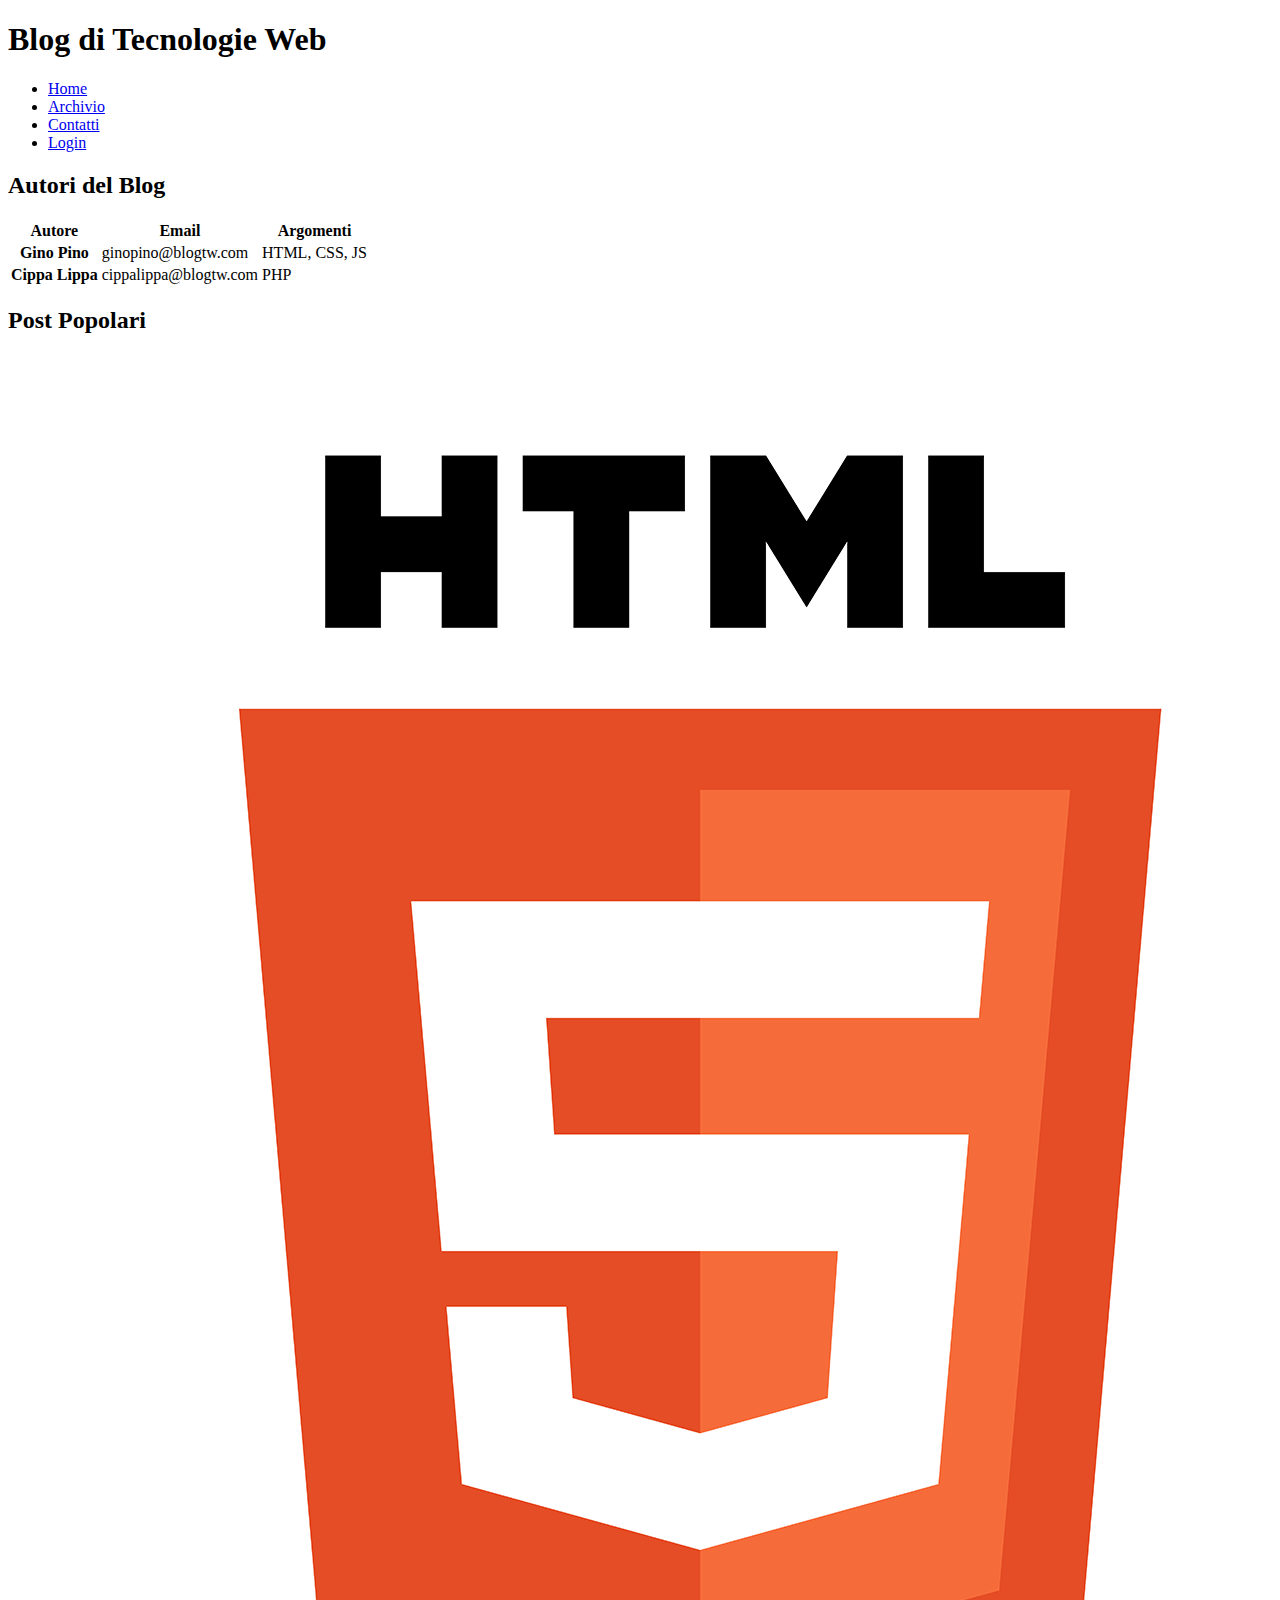
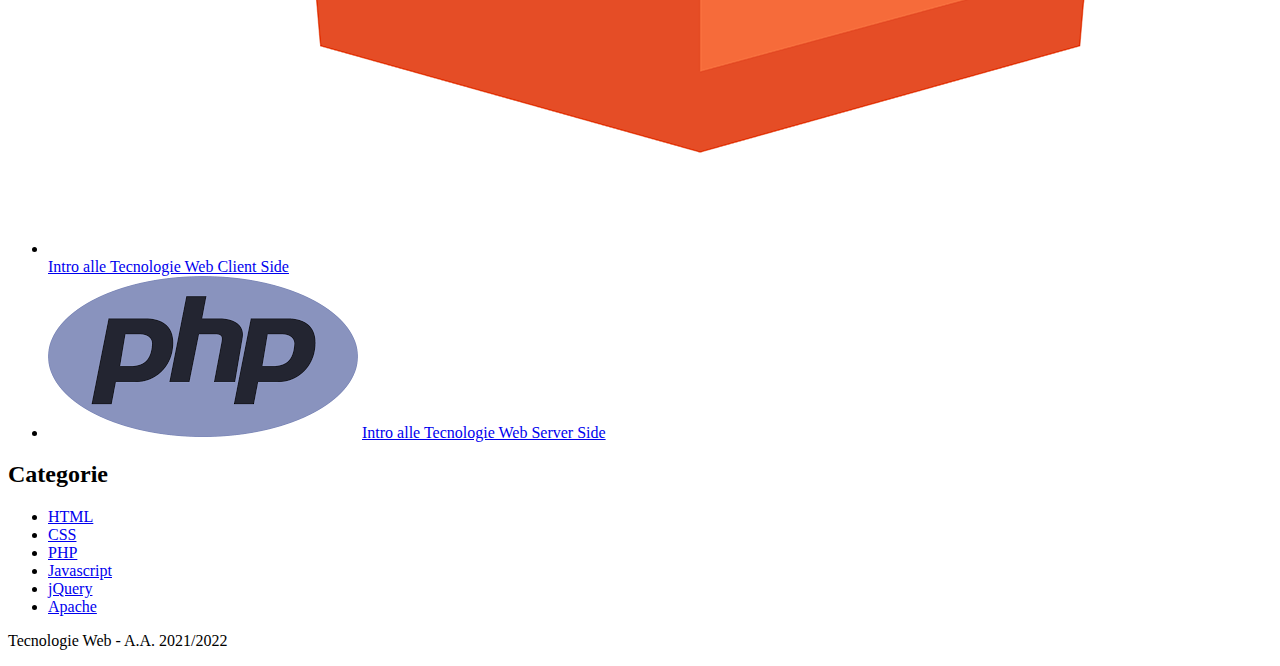
<file: ex2/website/contatti.html>
<!DOCTYPE html>
<html lang="it">
<head>
    <title>Blog TW - Home</title>
</head>
<body>
    <header>
        <h1>Blog di Tecnologie Web</h1>
    </header>
    <nav>
        <ul>
            <li><a href="index.html">Home</a></li><li><a href="archivio.html">Archivio</a></li><li><a href="contatti.html">Contatti</a></li><li><a href="login.html">Login</a></li>
        </ul>
    </nav>
    <main>
        <section>
            <h2>Autori del Blog</h2>
            <table>
                <tr>
                    <th id="autore">Autore</th><th id="email">Email</th><th id="argomenti">Argomenti</th>
                </tr>
                <tr>
                    <th id="ginopino">Gino Pino</th><td headers="email ginopino">ginopino@blogtw.com</td><td headers="argomenti ginopino">HTML, CSS, JS</td>
                </tr>
                <tr>    
                    <th id="cippalippa">Cippa Lippa</th><td headers="email cippalippa">cippalippa@blogtw.com</td><td headers="argomenti cippalippa">PHP</td>
                </tr>
            </table>
        </section>
    </main><aside>
        <section>
            <h2>Post Popolari</h2>
            <ul>
                <li>
                    <img src="img/html5-js-css3.png" alt="" />
                    <a href="#">Intro alle Tecnologie Web Client Side</a>
                </li>
                <li>
                    <img src="img/php.png" alt="" />
                    <a href="#">Intro alle Tecnologie Web Server Side</a>
                </li>
            </ul>
        </section>
        <section>
            <h2>Categorie</h2>
            <ul>
                <li><a href="#">HTML</a></li>
                <li><a href="#">CSS</a></li>
                <li><a href="#">PHP</a></li>
                <li><a href="#">Javascript</a></li>
                <li><a href="#">jQuery</a></li>
                <li><a href="#">Apache</a></li>
            </ul>
        </section>
    </aside>
    <footer>
        <p>Tecnologie Web - A.A. 2021/2022</p>
    </footer>
</body>
</html>
</file>
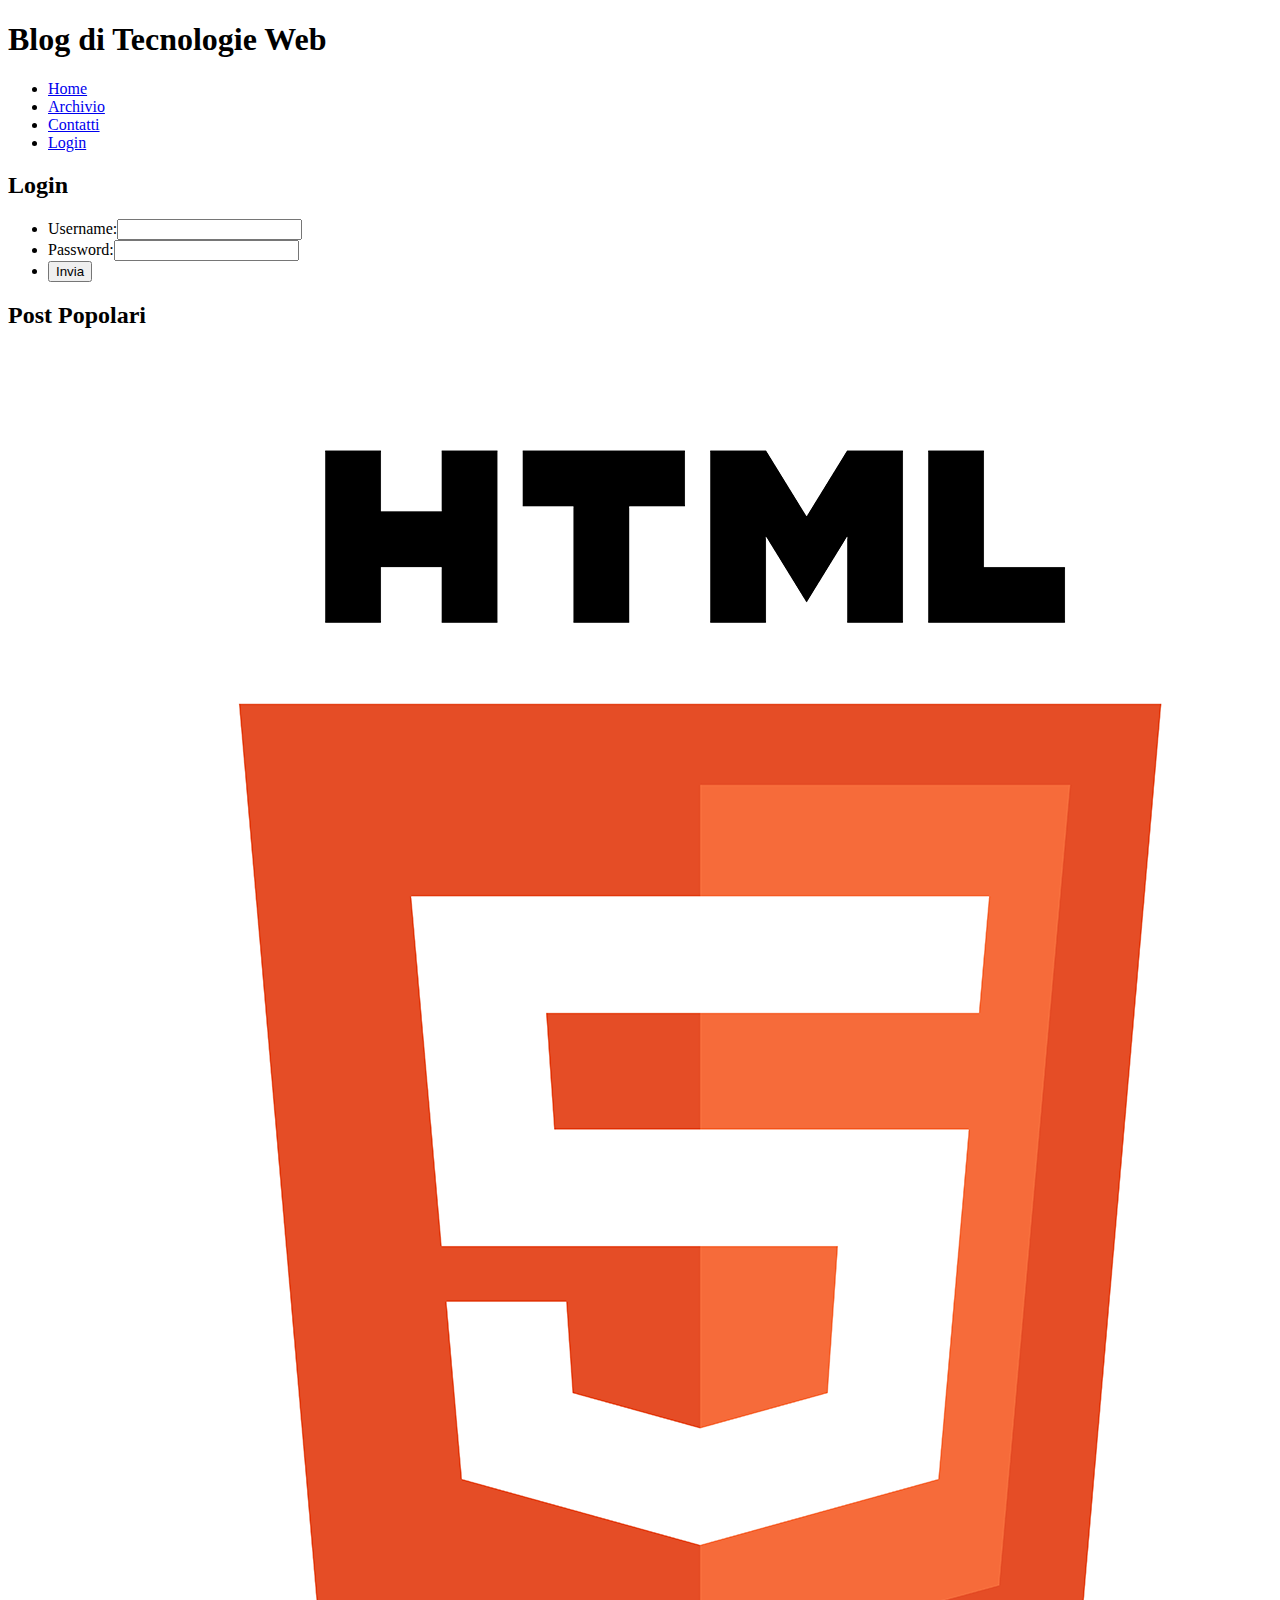
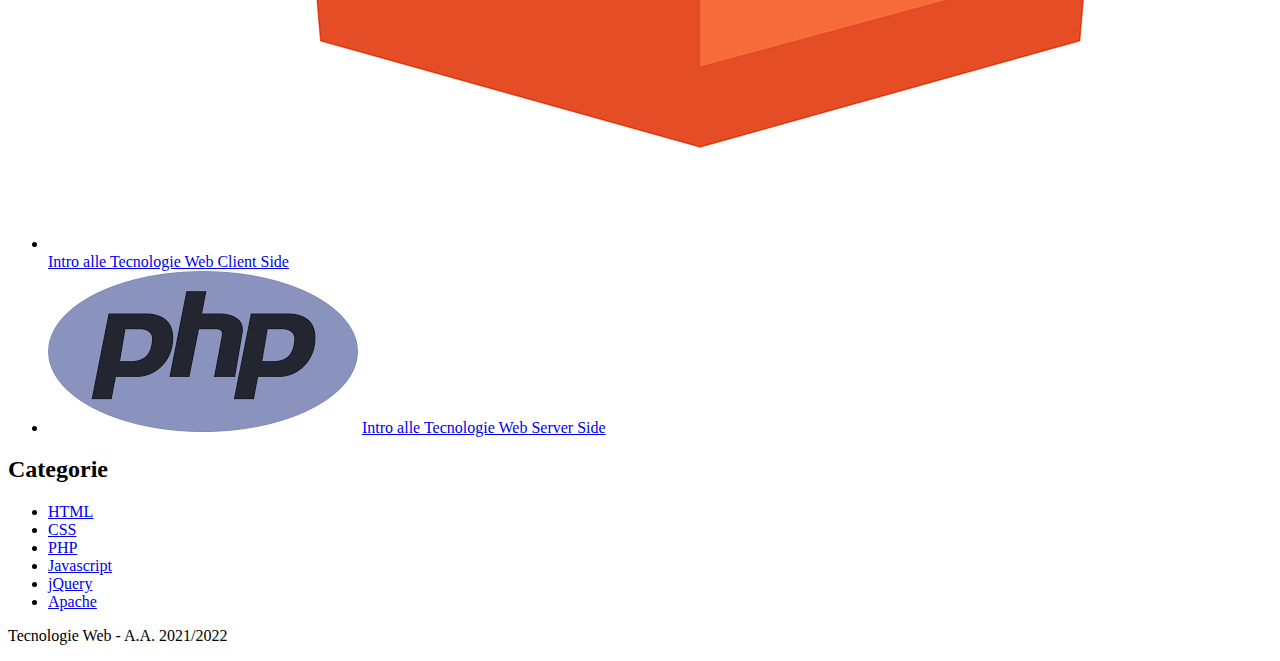
<file: ex2/website/login.html>
<!DOCTYPE html>
<html lang="it">
<head>
    <title>Blog TW - Login</title>
</head>
<body>
    <header>
        <h1>Blog di Tecnologie Web</h1>
    </header>
    <nav>
        <ul>
            <li><a href="index.html">Home</a></li><li><a href="archivio.html">Archivio</a></li><li><a href="contatti.html">Contatti</a></li><li><a href="login.html">Login</a></li>
        </ul>
    </nav>
    <main>
        <form action="#" method="POST">
            <h2>Login</h2>
            <ul>
                <li>
                    <label for="username">Username:</label><input type="text" id="username" name="username" />
                </li>
                <li>
                    <label for="password">Password:</label><input type="password" id="password" name="password" />
                </li>
                <li>
                    <input type="submit" name="submit" value="Invia" />
                </li>
            </ul>
        </form>
    </main><aside>
        <section>
            <h2>Post Popolari</h2>
            <ul>
                <li>
                    <img src="img/html5-js-css3.png" alt="" />
                    <a href="#">Intro alle Tecnologie Web Client Side</a>
                </li>
                <li>
                    <img src="img/php.png" alt="" />
                    <a href="#">Intro alle Tecnologie Web Server Side</a>
                </li>
            </ul>
        </section>
        <section>
            <h2>Categorie</h2>
            <ul>
                <li><a href="#">HTML</a></li>
                <li><a href="#">CSS</a></li>
                <li><a href="#">PHP</a></li>
                <li><a href="#">Javascript</a></li>
                <li><a href="#">jQuery</a></li>
                <li><a href="#">Apache</a></li>
            </ul>
        </section>
    </aside>
    <footer>
        <p>Tecnologie Web - A.A. 2021/2022</p>
    </footer>
</body>
</html>
</file>
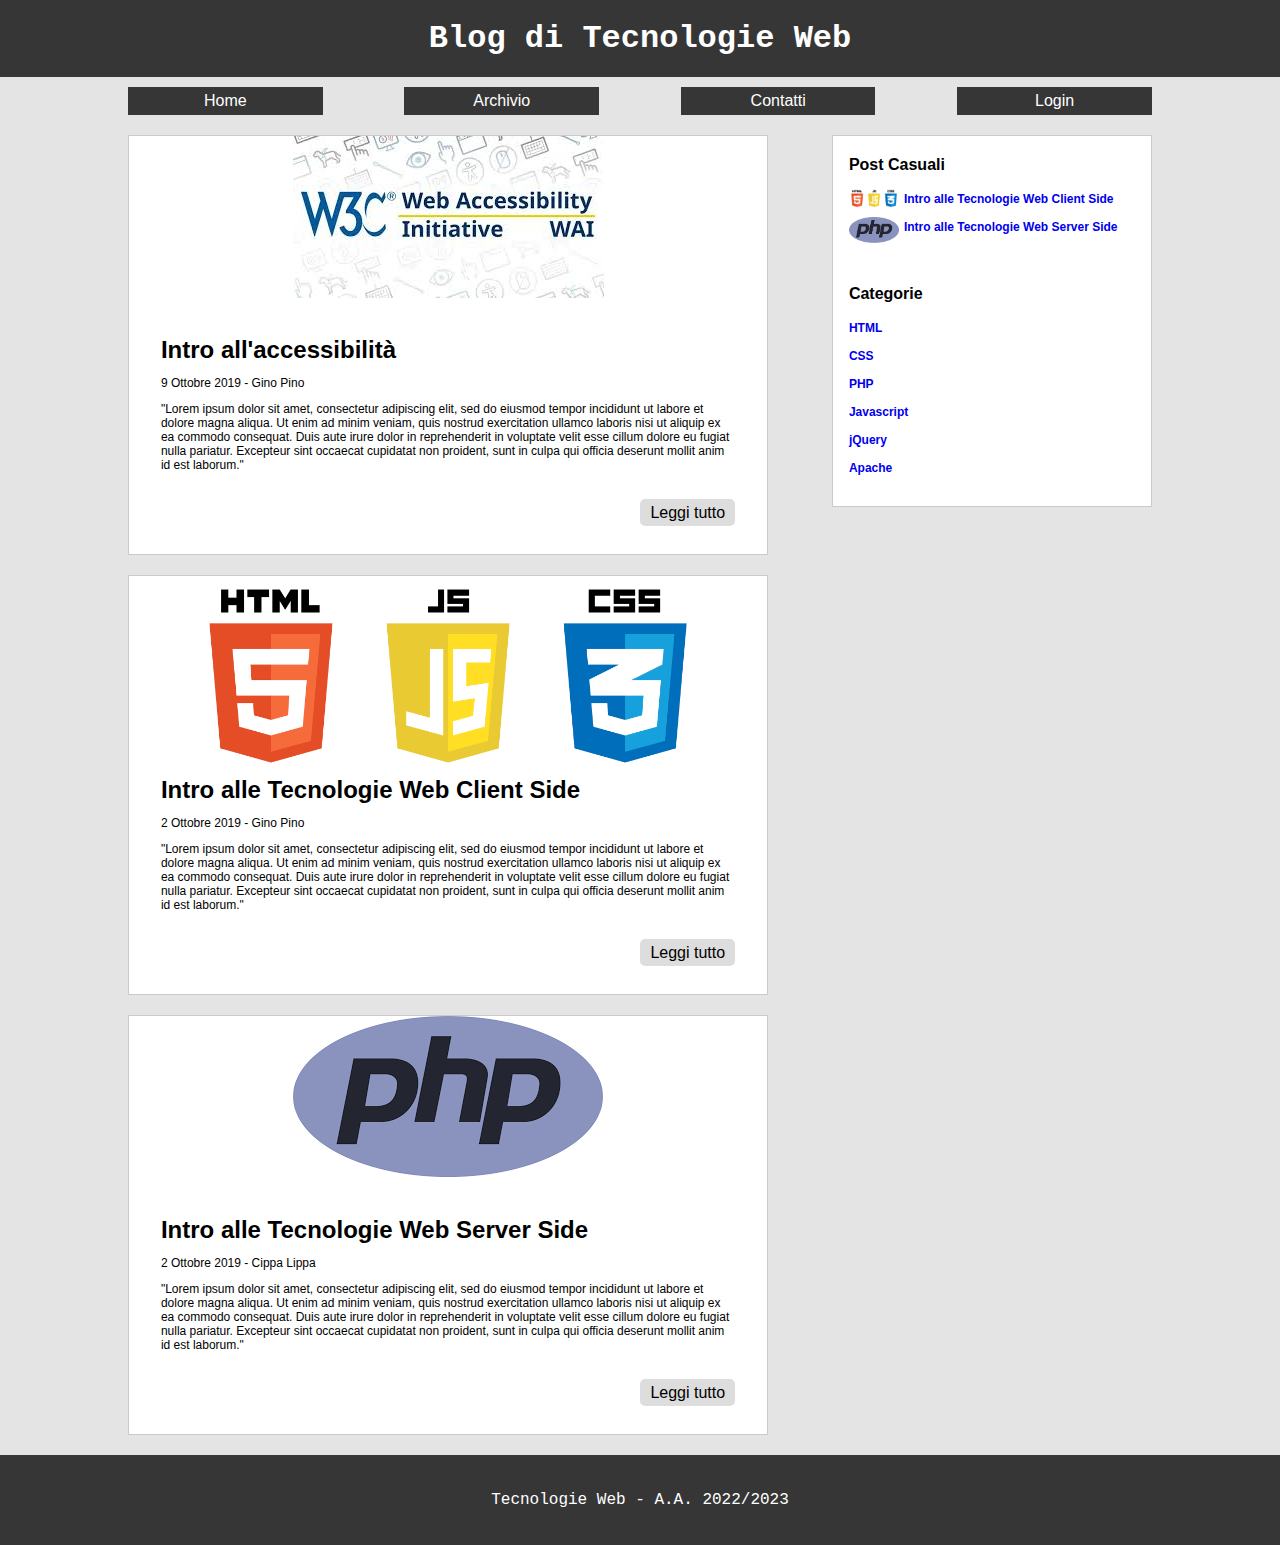
<file: ex3/sito/archivio.html>
<!DOCTYPE html>
<html lang="it">
<head>
    <meta name="viewport" content="width=device-width, initial-scale=1.0" />
    <title>Blog TW - Home</title>
    <link rel="stylesheet" type="text/css" href="./css/style.css" />
</head>
<body>
    <header>
        <h1>Blog di Tecnologie Web</h1>
    </header>
    <nav>
        <ul>
            <li><a href="index.html">Home</a></li><li><a href="archivio.html">Archivio</a></li><li><a href="contatti.html">Contatti</a></li><li><a href="login.html">Login</a></li>
        </ul>
    </nav>
    <main>
        <article>
            <header>
                <div>
                    <img src="./img/accessibility.jpg" alt="" />
                </div>
                <h2>Intro all&apos;accessibilit&agrave;</h2>
                <p>9 Ottobre 2019 - Gino Pino</p>
            </header>
            <section>
                <p>"Lorem ipsum dolor sit amet, consectetur adipiscing elit, sed do eiusmod tempor incididunt ut labore et dolore magna aliqua. Ut enim ad minim veniam, quis nostrud exercitation ullamco laboris nisi ut aliquip ex ea commodo consequat. Duis aute irure dolor in reprehenderit in voluptate velit esse cillum dolore eu fugiat nulla pariatur. Excepteur sint occaecat cupidatat non proident, sunt in culpa qui officia deserunt mollit anim id est laborum."</p>
            </section>
            <footer>
                <a href="#">Leggi tutto</a>
            </footer>
        </article>        
        <article>
            <header>
                <div>
                    <img src="./img/html5-js-css3.png" alt="" />
                </div>
                <h2>Intro alle Tecnologie Web Client Side</h2>
                <p>2 Ottobre 2019 - Gino Pino</p>
            </header>
            <section>
                <p>"Lorem ipsum dolor sit amet, consectetur adipiscing elit, sed do eiusmod tempor incididunt ut labore et dolore magna aliqua. Ut enim ad minim veniam, quis nostrud exercitation ullamco laboris nisi ut aliquip ex ea commodo consequat. Duis aute irure dolor in reprehenderit in voluptate velit esse cillum dolore eu fugiat nulla pariatur. Excepteur sint occaecat cupidatat non proident, sunt in culpa qui officia deserunt mollit anim id est laborum."</p>
            </section>
            <footer>
                <a href="#">Leggi tutto</a>
            </footer>
        </article>
        <article>
            <header>
                <div>
                    <img src="./img/php.png" alt="" />
                </div>
                <h2>Intro alle Tecnologie Web Server Side</h2>
                <p>2 Ottobre 2019 - Cippa Lippa</p>
            </header>
            <section>
                <p>"Lorem ipsum dolor sit amet, consectetur adipiscing elit, sed do eiusmod tempor incididunt ut labore et dolore magna aliqua. Ut enim ad minim veniam, quis nostrud exercitation ullamco laboris nisi ut aliquip ex ea commodo consequat. Duis aute irure dolor in reprehenderit in voluptate velit esse cillum dolore eu fugiat nulla pariatur. Excepteur sint occaecat cupidatat non proident, sunt in culpa qui officia deserunt mollit anim id est laborum."</p>
            </section>
            <footer>
                <a href="#">Leggi tutto</a>
            </footer>
        </article>
    </main><aside>
        <section>
            <h2>Post Casuali</h2>
            <ul>
                <li>
                    <img src="img/html5-js-css3.png" alt="" />
                    <a href="#">Intro alle Tecnologie Web Client Side</a>
                </li>
                <li>
                    <img src="img/php.png" alt="" />
                    <a href="#">Intro alle Tecnologie Web Server Side</a>
                </li>
            </ul>
        </section>
        <section>
            <h2>Categorie</h2>
            <ul>
                <li><a href="#">HTML</a></li>
                <li><a href="#">CSS</a></li>
                <li><a href="#">PHP</a></li>
                <li><a href="#">Javascript</a></li>
                <li><a href="#">jQuery</a></li>
                <li><a href="#">Apache</a></li>
            </ul>
        </section>
    </aside>
    <footer>
        <p>Tecnologie Web - A.A. 2022/2023</p>
    </footer>
</body>
</html>
</file>
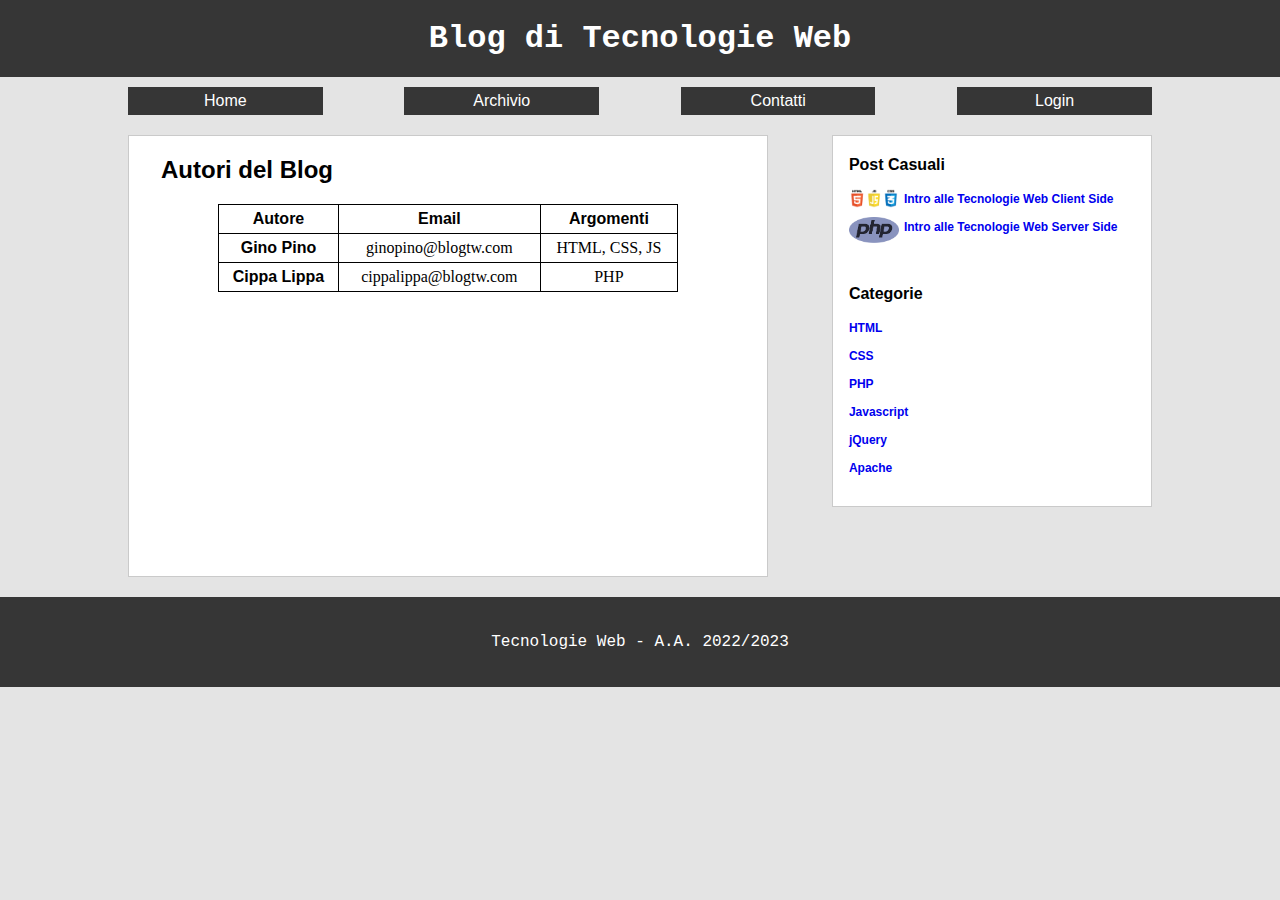
<file: ex3/sito/contatti.html>
<!DOCTYPE html>
<html lang="it">
<head>
    <meta name="viewport" content="width=device-width, initial-scale=1.0" />
    <title>Blog TW - Home</title>
    <link rel="stylesheet" type="text/css" href="./css/style.css" />
</head>
<body>
    <header>
        <h1>Blog di Tecnologie Web</h1>
    </header>
    <nav>
        <ul>
            <li><a href="index.html">Home</a></li><li><a href="archivio.html">Archivio</a></li><li><a href="contatti.html">Contatti</a></li><li><a href="login.html">Login</a></li>
        </ul>
    </nav>
    <main>
        <section>
            <h2>Autori del Blog</h2>
            <table>
                <tr>
                    <th id="autore">Autore</th><th id="email">Email</th><th id="argomenti">Argomenti</th>
                </tr>
                <tr>
                    <th id="ginopino">Gino Pino</th><td headers="email ginopino">ginopino@blogtw.com</td><td headers="argomenti ginopino">HTML, CSS, JS</td>
                </tr>
                <tr>    
                    <th id="cippalippa">Cippa Lippa</th><td headers="email cippalippa">cippalippa@blogtw.com</td><td headers="argomenti cippalippa">PHP</td>
                </tr>
            </table>
        </section>
    </main><aside>
        <section>
            <h2>Post Casuali</h2>
            <ul>
                <li>
                    <img src="img/html5-js-css3.png" alt="" />
                    <a href="#">Intro alle Tecnologie Web Client Side</a>
                </li>
                <li>
                    <img src="img/php.png" alt="" />
                    <a href="#">Intro alle Tecnologie Web Server Side</a>
                </li>
            </ul>
        </section>
        <section>
            <h2>Categorie</h2>
            <ul>
                <li><a href="#">HTML</a></li>
                <li><a href="#">CSS</a></li>
                <li><a href="#">PHP</a></li>
                <li><a href="#">Javascript</a></li>
                <li><a href="#">jQuery</a></li>
                <li><a href="#">Apache</a></li>
            </ul>
        </section>
    </aside>
    <footer>
        <p>Tecnologie Web - A.A. 2022/2023</p>
    </footer>
</body>
</html>
</file>
<file: ex3/sito/css/style.css>
body, header, h1, h2, h5, ul{
    margin: 0;
    padding: 0;
}

body{
    background-color: #e4e4e4;
}

body > header, body > footer{
    background-color: rgb(54,54,54);
    color: #fff;
    text-align: center;
    padding: 20px 0;
}

body > header > h1{
    font-family: 'Courier New', Courier, monospace;
}

nav{
    margin: 0 5%;
}

nav ul{
    list-style: none;
}

nav ul li{
    display: inline-block;
    width: 45%;
    margin: 10px 0 0;
    text-align: center;
    background-color:rgb(54,54,54);
}

nav ul li:nth-child(odd){
    margin-right: 10%;
}

nav ul li a{
    display: inline-block;
    width:100%;
    height: 100%;
    padding: 5px 0;
    color: #fff;
    font-family: 'Lucida Sans', 'Lucida Sans Regular', 'Lucida Grande', 'Lucida Sans Unicode', Geneva, Verdana, sans-serif;
    text-decoration: none;
}

nav ul li:hover a, nav ul li a.active{
    color:rgb(219, 69,83);
}

main{
    margin: 20px 5% 0;
}
article, form, main > section{
    background-color: #fff;
    border: 1px solid #cacaca;
    margin-bottom: 20px;
    min-height: 400px;
}

article > header > div{
    height: 200px;
    text-align: center;
}

article > header > div > img{
    max-height: 100%;
    max-width: 100%;
}

article > header > h2, article > header > p{
    padding: 0 5%;
    font-family: 'Lucida Sans', 'Lucida Sans Regular', 'Lucida Grande', 'Lucida Sans Unicode', Geneva, Verdana, sans-serif;
}

article > header > p{
    font-size: 12px;    
}

article > section{
    padding: 0 5%;
    font: 12px Verdana, Geneva, Tahoma, sans-serif;
}

article > footer{
    padding: 20px 5% 5%;
    text-align: right;
}

article > footer > a, form ul li input[type="submit"]{
    padding: 5px 10px;
    background-color: rgb(221, 221, 221);
    border: none;
    border-radius: 5px;
    text-decoration: none;
    color: #000;
    font-family: 'Lucida Sans', 'Lucida Sans Regular', 'Lucida Grande', 'Lucida Sans Unicode', Geneva, Verdana, sans-serif;
}

article > footer > a:hover{
    color:rgb(219, 69,83);
}

form{
    padding: 20px 5%;
}

form h2, main > section > h2{
    font-family: 'Lucida Sans', 'Lucida Sans Regular', 'Lucida Grande', 'Lucida Sans Unicode', Geneva, Verdana, sans-serif;
    margin: 0 0 20px;
}

form ul{
    list-style: none;
    width: 80%;
    margin: 0 10%;
}

form ul li{
    margin-bottom: 20px;
}

form ul li:last-child{
    text-align: right;
}

form ul li label{
    display: inline-block;
    width: 50%;
}

form ul li input:not([type="submit"]){
    width: 50%;
    box-sizing: border-box;
}

form ul li input[type="submit"]:hover{
    cursor: pointer;
    color:rgb(219, 69,83);
}

main > section{
    padding: 20px 5%;
}

table{
    width: 100%;
    border-spacing: 0;
    border-collapse: collapse;
}

table td, table th{
    border: 1px solid #000;
    padding: 5px 0;
}

table th{
    font-family: 'Lucida Sans', 'Lucida Sans Regular', 'Lucida Grande', 'Lucida Sans Unicode', Geneva, Verdana, sans-serif;
}

table td{
    text-align: center;
}

aside{
    margin: 0 5% 20px;
    background-color:#fff;
    border: 1px solid #cacaca;
    box-sizing: border-box;
}

aside > section{
    padding: 20px 5%;
}

aside > section > h2{
    font: bold 16px 'Lucida Sans', 'Lucida Sans Regular', 'Lucida Grande', 'Lucida Sans Unicode', Geneva, Verdana, sans-serif;
    margin: 0 0 15px;
}

aside > section > ul{
    list-style: none;
}

aside > section > ul > li{
    margin-bottom: 10px;
}

aside > section > ul > li > img{
    width: 50px;
    float: left;
    margin-right: 5px;
}

aside > section > ul > li > a{
    font: bold 12px 'Lucida Sans', 'Lucida Sans Regular', 'Lucida Grande', 'Lucida Sans Unicode', Geneva, Verdana, sans-serif;
    text-decoration: none;
}

aside > section > ul > li > a:visited{
    color: #000;
}

aside > section > ul > li > a:hover{
    color:rgb(219, 69,83);
}

body > footer > p{
    font-family: 'Courier New', Courier, monospace;
}



@media screen and (min-width:768px){
    nav{
        margin: 0 10%;
    }
    nav ul li{
        width: 19%;
    }

    nav ul li:not(:last-child){
        margin-right: 8%;
    }

    main, aside{
        display: inline-block;
        vertical-align: top;
    }

    main{
        width: 50%;
        margin: 20px 5% 0 10%;
    }

    aside{
        width: 25%;
        margin: 20px 10% 0 0;

    }

    form ul{
        width: 50%;
        margin: 0 25%;
    }

    table{
        width: 80%;
        margin: 0 10%;    
    }
}
</file>
<file: ex4/html/css/style.css>
body, header, h1, h2, h5, ul{
    margin: 0;
    padding: 0;
}

body{
    background-color: #e4e4e4;
}

body > header, body > footer{
    background-color: rgb(54,54,54);
    color: #fff;
    text-align: center;
    padding: 20px 0;
}

body > header > h1{
    font-family: 'Courier New', Courier, monospace;
}

nav{
    margin: 0 5%;
}

nav ul{
    list-style: none;
}

nav ul li{
    display: inline-block;
    width: 45%;
    margin: 10px 0 0;
    text-align: center;
    background-color:rgb(54,54,54);
}

nav ul li:nth-child(odd){
    margin-right: 10%;
}

nav ul li a{
    display: inline-block;
    width:100%;
    height: 100%;
    padding: 5px 0;
    color: #fff;
    font-family: 'Lucida Sans', 'Lucida Sans Regular', 'Lucida Grande', 'Lucida Sans Unicode', Geneva, Verdana, sans-serif;
    text-decoration: none;
}

nav ul li:hover a, nav ul li a.active{
    color:rgb(219, 69,83);
}

main{
    margin: 20px 5% 0;
}
article, form, main > section{
    background-color: #fff;
    border: 1px solid #cacaca;
    margin-bottom: 20px;
    min-height: 400px;
}

article > header > div{
    height: 200px;
    text-align: center;
}

article > header > div > img{
    max-height: 100%;
    max-width: 100%;
}

article > header > h2, article > header > p{
    padding: 0 5%;
    font-family: 'Lucida Sans', 'Lucida Sans Regular', 'Lucida Grande', 'Lucida Sans Unicode', Geneva, Verdana, sans-serif;
}

article > header > p{
    font-size: 12px;    
}

article > section{
    padding: 0 5%;
    font: 12px Verdana, Geneva, Tahoma, sans-serif;
}

article > footer{
    padding: 20px 5% 5%;
    text-align: right;
}

article > footer > a, form ul li input[type="submit"]{
    padding: 5px 10px;
    background-color: rgb(221, 221, 221);
    border: none;
    border-radius: 5px;
    text-decoration: none;
    color: #000;
    font-family: 'Lucida Sans', 'Lucida Sans Regular', 'Lucida Grande', 'Lucida Sans Unicode', Geneva, Verdana, sans-serif;
}

article > footer > a:hover{
    color:rgb(219, 69,83);
}

form{
    padding: 20px 5%;
}

form h2, main > section > h2{
    font-family: 'Lucida Sans', 'Lucida Sans Regular', 'Lucida Grande', 'Lucida Sans Unicode', Geneva, Verdana, sans-serif;
    margin: 0 0 20px;
}

form ul{
    list-style: none;
    width: 80%;
    margin: 0 10%;
}

form ul li{
    margin-bottom: 20px;
}

form ul li:last-child{
    text-align: right;
}

form ul li label{
    display: inline-block;
    width: 50%;
}

form ul li input:not([type="submit"]){
    width: 50%;
    box-sizing: border-box;
}

form ul li input[type="submit"]:hover{
    cursor: pointer;
    color:rgb(219, 69,83);
}

main > section{
    padding: 20px 5%;
}

table{
    width: 100%;
    border-spacing: 0;
    border-collapse: collapse;
}

table td, table th{
    border: 1px solid #000;
    padding: 5px 0;
}

table th{
    font-family: 'Lucida Sans', 'Lucida Sans Regular', 'Lucida Grande', 'Lucida Sans Unicode', Geneva, Verdana, sans-serif;
}

table td{
    text-align: center;
}

aside{
    margin: 0 5% 20px;
    background-color:#fff;
    border: 1px solid #cacaca;
    box-sizing: border-box;
}

aside > section{
    padding: 20px 5%;
}

aside > section > h2{
    font: bold 16px 'Lucida Sans', 'Lucida Sans Regular', 'Lucida Grande', 'Lucida Sans Unicode', Geneva, Verdana, sans-serif;
    margin: 0 0 15px;
}

aside > section > ul{
    list-style: none;
}

aside > section > ul > li{
    margin-bottom: 10px;
}

aside > section > ul > li > img{
    width: 50px;
    float: left;
    margin-right: 5px;
}

aside > section > ul > li > a{
    font: bold 12px 'Lucida Sans', 'Lucida Sans Regular', 'Lucida Grande', 'Lucida Sans Unicode', Geneva, Verdana, sans-serif;
    text-decoration: none;
}

aside > section > ul > li > a:visited{
    color: #000;
}

aside > section > ul > li > a:hover{
    color:rgb(219, 69,83);
}

body > footer > p{
    font-family: 'Courier New', Courier, monospace;
}



@media screen and (min-width:768px){
    nav{
        margin: 0 10%;
    }
    nav ul li{
        width: 19%;
    }

    nav ul li:not(:last-child){
        margin-right: 8%;
    }

    main, aside{
        display: inline-block;
        vertical-align: top;
    }

    main{
        width: 50%;
        margin: 20px 5% 0 10%;
    }

    aside{
        width: 25%;
        margin: 20px 10% 0 0;

    }

    form ul{
        width: 50%;
        margin: 0 25%;
    }

    table{
        width: 80%;
        margin: 0 10%;    
    }
}
</file>
<file: exJs/04-articoli/css/style.css>
body, header, h1, h2, h5, ul{
    margin: 0;
    padding: 0;
}

body{
    background-color: #e4e4e4;
}

body > header, body > footer{
    background-color: rgb(54,54,54);
    color: #fff;
    text-align: center;
    padding: 20px 0;
}

body > header > h1{
    font-family: 'Courier New', Courier, monospace;
}

nav{
    margin: 0 5%;
}

nav ul{
    list-style: none;
}

nav ul li{
    display: inline-block;
    width: 45%;
    margin: 10px 0 0;
    text-align: center;
    background-color:rgb(54,54,54);
}

nav ul li:nth-child(odd){
    margin-right: 10%;
}

nav ul li a{
    display: inline-block;
    width:100%;
    height: 100%;
    padding: 5px 0;
    color: #fff;
    font-family: 'Lucida Sans', 'Lucida Sans Regular', 'Lucida Grande', 'Lucida Sans Unicode', Geneva, Verdana, sans-serif;
    text-decoration: none;
}

nav ul li:hover a{
    color:rgb(219, 69,83);
}

main{
    margin: 20px 5% 0;
}
article, form, main > section{
    background-color: #fff;
    border: 1px solid #cacaca;
    margin-bottom: 20px;
}

article > header > div{
    height: 200px;
    text-align: center;
}

article > header > div > img{
    max-height: 100%;
    max-width: 100%;
}

article > header > h2, article > header > p{
    padding: 0 5%;
    font-family: 'Lucida Sans', 'Lucida Sans Regular', 'Lucida Grande', 'Lucida Sans Unicode', Geneva, Verdana, sans-serif;
}

article > header > p{
    font-size: 12px;    
}

article > section{
    padding: 0 5%;
    font: 12px Verdana, Geneva, Tahoma, sans-serif;
}

article > footer{
    padding: 20px 5% 5%;
    text-align: right;
}

article > footer > a, form ul li input[type="submit"]{
    padding: 5px 10px;
    background-color: rgb(221, 221, 221);
    border: none;
    border-radius: 5px;
    text-decoration: none;
    color: #000;
    font-family: 'Lucida Sans', 'Lucida Sans Regular', 'Lucida Grande', 'Lucida Sans Unicode', Geneva, Verdana, sans-serif;
}

article > footer > a:hover{
    color:rgb(219, 69,83);
}

form{
    padding: 20px 5%;
}

form h2, main > section > h2{
    font-family: 'Lucida Sans', 'Lucida Sans Regular', 'Lucida Grande', 'Lucida Sans Unicode', Geneva, Verdana, sans-serif;
    margin: 0 0 20px;
}

form ul{
    list-style: none;
    width: 80%;
    margin: 0 10%;
}

form ul li{
    margin-bottom: 20px;
}

form ul li:last-child{
    text-align: right;
}

form ul li label{
    display: inline-block;
    width: 50%;
}

form ul li input:not([type="submit"]){
    width: 50%;
    box-sizing: border-box;
}

form ul li input[type="submit"]:hover{
    cursor: pointer;
    color:rgb(219, 69,83);
}

main > section{
    padding: 20px 5%;
}

table{
    width: 100%;
    border-spacing: 0;
    border-collapse: collapse;
}

table td, table th{
    border: 1px solid #000;
    padding: 5px 0;
}

table th{
    font-family: 'Lucida Sans', 'Lucida Sans Regular', 'Lucida Grande', 'Lucida Sans Unicode', Geneva, Verdana, sans-serif;
}

table td{
    text-align: center;
}

aside{
    margin: 0 5% 20px;
    background-color:#fff;
    border: 1px solid #cacaca;
    box-sizing: border-box;
}

aside > section{
    padding: 20px 5%;
}

aside > section > h2{
    font: bold 16px 'Lucida Sans', 'Lucida Sans Regular', 'Lucida Grande', 'Lucida Sans Unicode', Geneva, Verdana, sans-serif;
    margin: 0 0 15px;
}

aside > section > ul{
    list-style: none;
}

aside > section > ul > li{
    margin-bottom: 10px;
}

aside > section > ul > li > img{
    width: 50px;
    float: left;
    margin-right: 5px;
}

aside > section > ul > li > a{
    font: bold 12px 'Lucida Sans', 'Lucida Sans Regular', 'Lucida Grande', 'Lucida Sans Unicode', Geneva, Verdana, sans-serif;
    text-decoration: none;
}

aside > section > ul > li > a:visited{
    color: #000;
}

aside > section > ul > li > a:hover{
    color:rgb(219, 69,83);
}

body > footer > p{
    font-family: 'Courier New', Courier, monospace;
}



@media screen and (min-width:768px){
    nav{
        margin: 0 10%;
    }
    nav ul li{
        width: 19%;
    }

    nav ul li:not(:last-child){
        margin-right: 8%;
    }

    main, aside{
        display: inline-block;
        vertical-align: top;
    }

    main{
        width: 50%;
        margin: 20px 5% 0 10%;
    }

    aside{
        width: 25%;
        margin: 20px 10% 0 0;

    }

    form ul{
        width: 50%;
        margin: 0 25%;
    }

    table{
        width: 80%;
        margin: 0 10%;    
    }
}
</file>
<file: preparazioneCompito/ex_css.css>
body {
        font-family: monospace;
        font-size: 100%;
}

header {
        background-image: linear-gradient(to bottom right, pink, yellow, pink, purple);
        width: 100%;
        border-bottom: 3px solid purple;
        padding: 2em 0%;
        text-align: right;
        color: purple;
}

nav {
        float: left;
        width: 15%;
        background-image: linear-gradient(to bottom right, pink, yellow, pink, purple);
        margin: 1em 0% 0% 1%;
        padding: 1em 1% 1em 0%;
        border-top: 3px solid purple;
        border-bottom: 3px solid purple;
}

section {
        float: right;
        width: 50%;
        margin: 2em 3% 2em 0%;
        padding: 0%;
}

aside {
        width: 20%;
        margin: 2em 0% 0% 17%;
        padding: 0% 5%;
        color: purple;
}

section > p {
        text-align: left;
        color: black;
}

section > p:first-child, section > p:last-child{
        margin: 0%;
}

nav > ul {
        line-height: 200%;
        list-style-type: square;
        text-align: left;
}

nav:hover {
        background-image: linear-gradient(to bottom right, purple, pink, yellow, pink);
}

nav a:hover {
        background-color: purple;
        color: white;
        font-weight: bold;
        padding: 1%;
}

footer {
        clear: both;
        background-image: linear-gradient(to top left, pink, yellow, pink, purple);
        border-top: 3px solid purple;
        padding: 1em 0;
        width: 100%;
        text-align: center;
        color: purple;
        font-size: 80%;
}
</file>
<file: preparazioneCompito/leonardo.beleffi@studio.unibo.it.css>
body {
        font-family: monospace;
        font-size: 100%;
}

header {
        background-image: linear-gradient(to bottom right, pink, yellow, pink, purple);
        width: 100%;
        border-bottom: 3px solid purple;
        padding: 2em 0%;
        text-align: right;
        color: purple;
}

nav {
        float: left;
        width: 15%;
        background-image: linear-gradient(to bottom right, pink, yellow, pink, purple);
        margin: 1em 0% 0% 1%;
        padding: 1em 1% 1em 0%;
        border-top: 3px solid purple;
        border-bottom: 3px solid purple;
}

section {
        float: right;
        width: 50%;
        margin: 2em 3% 2em 0%;
        padding: 0%;
}

aside {
        width: 20%;
        margin: 2em 0% 0% 17%;
        padding: 0% 5%;
        color: purple;
}

section > p {
        text-align: left;
        color: black;
}

section > p:first-child, section > p:last-child{
        margin: 0%;
}

nav > ul {
        line-height: 200%;
        list-style-type: square;
        text-align: left;
}

nav:hover {
        background-image: linear-gradient(to bottom right, purple, pink, yellow, pink);
}

nav a:hover {
        background-color: purple;
        color: white;
        font-weight: bold;
        padding: 1%;
}

footer {
        clear: both;
        background-image: linear-gradient(to top left, pink, yellow, pink, purple);
        border-top: 3px solid purple;
        padding: 1em 0;
        width: 100%;
        text-align: center;
        color: purple;
        font-size: 80%;
}
</file>
